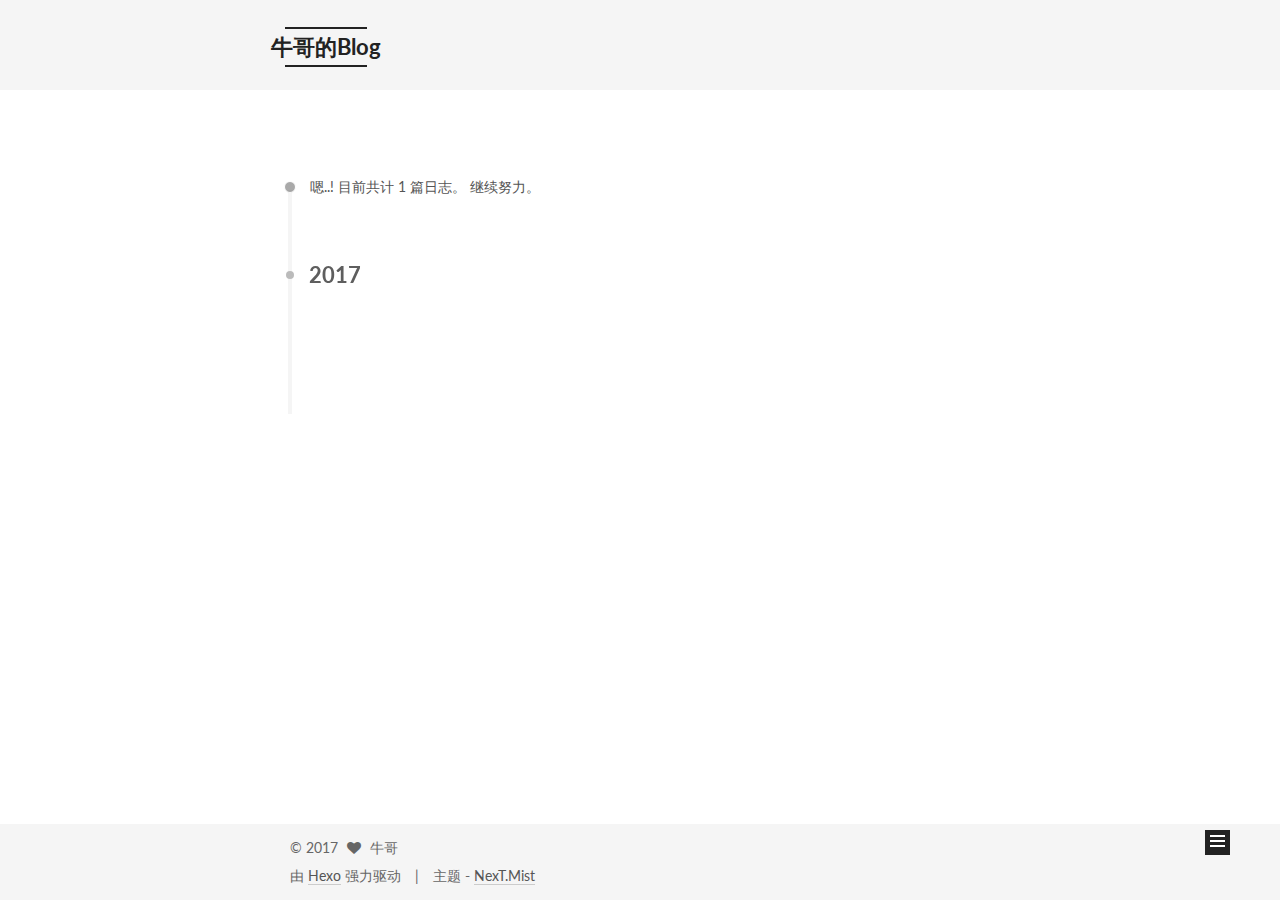
<file: archives/index.html>
<!doctype html>



  


<html class="theme-next mist use-motion" lang="zh-Hans">
<head>
  <meta charset="UTF-8"/>
<meta http-equiv="X-UA-Compatible" content="IE=edge" />
<meta name="viewport" content="width=device-width, initial-scale=1, maximum-scale=1"/>



<meta http-equiv="Cache-Control" content="no-transform" />
<meta http-equiv="Cache-Control" content="no-siteapp" />












  
  
  <link href="/lib/fancybox/source/jquery.fancybox.css?v=2.1.5" rel="stylesheet" type="text/css" />




  
  
  
  

  
    
    
  

  

  

  

  

  
    
    
    <link href="//fonts.googleapis.com/css?family=Lato:300,300italic,400,400italic,700,700italic&subset=latin,latin-ext" rel="stylesheet" type="text/css">
  






<link href="/lib/font-awesome/css/font-awesome.min.css?v=4.6.2" rel="stylesheet" type="text/css" />

<link href="/css/main.css?v=5.1.0" rel="stylesheet" type="text/css" />


  <meta name="keywords" content="Android, 音视频, iOS" />








  <link rel="shortcut icon" type="image/x-icon" href="/favicon.ico?v=5.1.0" />






<meta name="description" content="音视频、播放器、编码器、Android、iOS技术分享和交流">
<meta property="og:type" content="website">
<meta property="og:title" content="牛哥的Blog">
<meta property="og:url" content="http://yoursite.com/archives/index.html">
<meta property="og:site_name" content="牛哥的Blog">
<meta property="og:description" content="音视频、播放器、编码器、Android、iOS技术分享和交流">
<meta name="twitter:card" content="summary">
<meta name="twitter:title" content="牛哥的Blog">
<meta name="twitter:description" content="音视频、播放器、编码器、Android、iOS技术分享和交流">



<script type="text/javascript" id="hexo.configurations">
  var NexT = window.NexT || {};
  var CONFIG = {
    root: '/',
    scheme: 'Mist',
    sidebar: {"position":"left","display":"post"},
    fancybox: true,
    motion: true,
    duoshuo: {
      userId: '0',
      author: '博主'
    },
    algolia: {
      applicationID: '',
      apiKey: '',
      indexName: '',
      hits: {"per_page":10},
      labels: {"input_placeholder":"Search for Posts","hits_empty":"We didn't find any results for the search: ${query}","hits_stats":"${hits} results found in ${time} ms"}
    }
  };
</script>



  <link rel="canonical" href="http://yoursite.com/archives/"/>





  <title> 归档 | 牛哥的Blog </title>
</head>

<body itemscope itemtype="http://schema.org/WebPage" lang="zh-Hans">

  










  
  
    
  

  <div class="container one-collumn sidebar-position-left  page-archive  ">
    <div class="headband"></div>

    <header id="header" class="header" itemscope itemtype="http://schema.org/WPHeader">
      <div class="header-inner"><div class="site-meta ">
  

  <div class="custom-logo-site-title">
    <a href="/"  class="brand" rel="start">
      <span class="logo-line-before"><i></i></span>
      <span class="site-title">牛哥的Blog</span>
      <span class="logo-line-after"><i></i></span>
    </a>
  </div>
    
      <p class="site-subtitle">音视频、播放器、编码器、Android、iOS技术分享和交流</p>
    
</div>

<div class="site-nav-toggle">
  <button>
    <span class="btn-bar"></span>
    <span class="btn-bar"></span>
    <span class="btn-bar"></span>
  </button>
</div>

<nav class="site-nav">
  

  
    <ul id="menu" class="menu">
      
        
        <li class="menu-item menu-item-home">
          <a href="/" rel="section">
            
              <i class="menu-item-icon fa fa-fw fa-home"></i> <br />
            
            首页
          </a>
        </li>
      
        
        <li class="menu-item menu-item-categories">
          <a href="/categories" rel="section">
            
              <i class="menu-item-icon fa fa-fw fa-th"></i> <br />
            
            分类
          </a>
        </li>
      
        
        <li class="menu-item menu-item-about">
          <a href="/about" rel="section">
            
              <i class="menu-item-icon fa fa-fw fa-user"></i> <br />
            
            关于
          </a>
        </li>
      
        
        <li class="menu-item menu-item-archives">
          <a href="/archives" rel="section">
            
              <i class="menu-item-icon fa fa-fw fa-archive"></i> <br />
            
            归档
          </a>
        </li>
      
        
        <li class="menu-item menu-item-tags">
          <a href="/tags" rel="section">
            
              <i class="menu-item-icon fa fa-fw fa-tags"></i> <br />
            
            标签
          </a>
        </li>
      

      
    </ul>
  

  
</nav>



 </div>
    </header>

    <main id="main" class="main">
      <div class="main-inner">
        <div class="content-wrap">
          <div id="content" class="content">
            

  <section id="posts" class="posts-collapse">
    <span class="archive-move-on"></span>

    <span class="archive-page-counter">
      
      
      
        
      
      嗯..! 目前共计 1 篇日志。 继续努力。
    </span>

    

      
      
      

      
        
        <div class="collection-title">
          <h2 class="archive-year motion-element" id="archive-year-2017">2017</h2>
        </div>
      
      

      

  <article class="post post-type-normal" itemscope itemtype="http://schema.org/Article">
    <header class="post-header">

      <h1 class="post-title">
        
            <a class="post-title-link" href="/2017/01/13/hello-world/" itemprop="url">
              
                <span itemprop="name">Hello World</span>
              
            </a>
        
      </h1>

      <div class="post-meta">
        <time class="post-time" itemprop="dateCreated"
              datetime="2017-01-13T16:54:17+08:00"
              content="2017-01-13" >
          01-13
        </time>
      </div>

    </header>
  </article>



    

  </section>

  


          
          </div>
          


          

        </div>
        
          
  
  <div class="sidebar-toggle">
    <div class="sidebar-toggle-line-wrap">
      <span class="sidebar-toggle-line sidebar-toggle-line-first"></span>
      <span class="sidebar-toggle-line sidebar-toggle-line-middle"></span>
      <span class="sidebar-toggle-line sidebar-toggle-line-last"></span>
    </div>
  </div>

  <aside id="sidebar" class="sidebar">
    <div class="sidebar-inner">

      

      

      <section class="site-overview sidebar-panel sidebar-panel-active">
        <div class="site-author motion-element" itemprop="author" itemscope itemtype="http://schema.org/Person">
          <img class="site-author-image" itemprop="image"
               src="/uploads/images/avatar.jpg"
               alt="牛哥" />
          <p class="site-author-name" itemprop="name">牛哥</p>
          <p class="site-description motion-element" itemprop="description">音视频、播放器、编码器、Android、iOS技术分享和交流</p>
        </div>
        <nav class="site-state motion-element">
        
          
            <div class="site-state-item site-state-posts">
              <a href="/archives">
                <span class="site-state-item-count">1</span>
                <span class="site-state-item-name">日志</span>
              </a>
            </div>
          

          

          

        </nav>

        

        <div class="links-of-author motion-element">
          
        </div>

        
        

        
        

        


      </section>

      

    </div>
  </aside>


        
      </div>
    </main>

    <footer id="footer" class="footer">
      <div class="footer-inner">
        <div class="copyright" >
  
  &copy; 
  <span itemprop="copyrightYear">2017</span>
  <span class="with-love">
    <i class="fa fa-heart"></i>
  </span>
  <span class="author" itemprop="copyrightHolder">牛哥</span>
</div>


<div class="powered-by">
  由 <a class="theme-link" href="https://hexo.io">Hexo</a> 强力驱动
</div>

<div class="theme-info">
  主题 -
  <a class="theme-link" href="https://github.com/iissnan/hexo-theme-next">
    NexT.Mist
  </a>
</div>


        

        
      </div>
    </footer>

    <div class="back-to-top">
      <i class="fa fa-arrow-up"></i>
    </div>
  </div>

  

<script type="text/javascript">
  if (Object.prototype.toString.call(window.Promise) !== '[object Function]') {
    window.Promise = null;
  }
</script>









  




  
  <script type="text/javascript" src="/lib/jquery/index.js?v=2.1.3"></script>

  
  <script type="text/javascript" src="/lib/fastclick/lib/fastclick.min.js?v=1.0.6"></script>

  
  <script type="text/javascript" src="/lib/jquery_lazyload/jquery.lazyload.js?v=1.9.7"></script>

  
  <script type="text/javascript" src="/lib/velocity/velocity.min.js?v=1.2.1"></script>

  
  <script type="text/javascript" src="/lib/velocity/velocity.ui.min.js?v=1.2.1"></script>

  
  <script type="text/javascript" src="/lib/fancybox/source/jquery.fancybox.pack.js?v=2.1.5"></script>


  


  <script type="text/javascript" src="/js/src/utils.js?v=5.1.0"></script>

  <script type="text/javascript" src="/js/src/motion.js?v=5.1.0"></script>



  
  

  
  
    <script type="text/javascript" id="motion.page.archive">
      $('.archive-year').velocity('transition.slideLeftIn');
    </script>
  


  


  <script type="text/javascript" src="/js/src/bootstrap.js?v=5.1.0"></script>



  



  




	





  





  

  




  
  

  

  

  

  


</body>
</html>
</file>
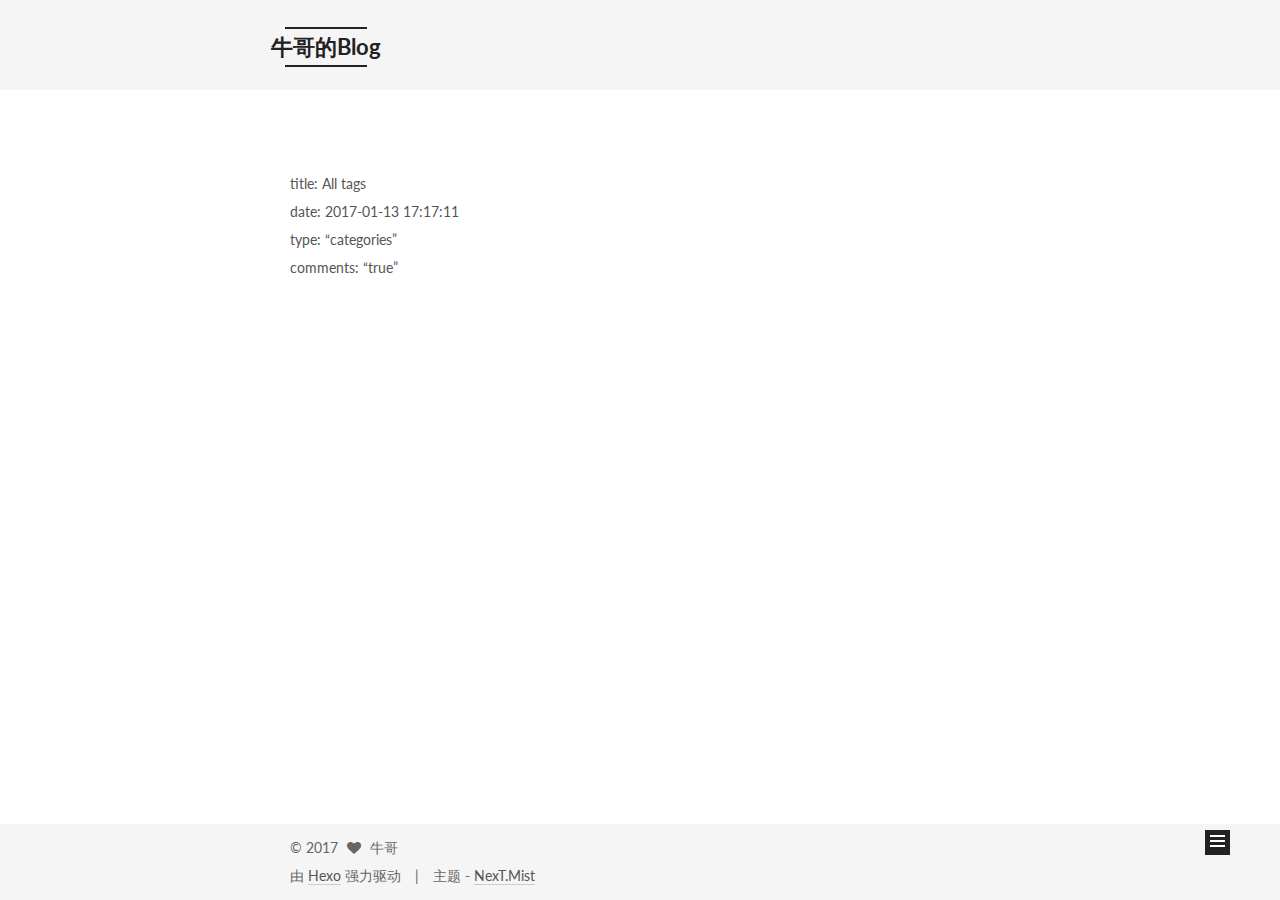
<file: categories/index.html>
<!doctype html>



  


<html class="theme-next mist use-motion" lang="zh-Hans">
<head>
  <meta charset="UTF-8"/>
<meta http-equiv="X-UA-Compatible" content="IE=edge" />
<meta name="viewport" content="width=device-width, initial-scale=1, maximum-scale=1"/>



<meta http-equiv="Cache-Control" content="no-transform" />
<meta http-equiv="Cache-Control" content="no-siteapp" />












  
  
  <link href="/lib/fancybox/source/jquery.fancybox.css?v=2.1.5" rel="stylesheet" type="text/css" />




  
  
  
  

  
    
    
  

  

  

  

  

  
    
    
    <link href="//fonts.googleapis.com/css?family=Lato:300,300italic,400,400italic,700,700italic&subset=latin,latin-ext" rel="stylesheet" type="text/css">
  






<link href="/lib/font-awesome/css/font-awesome.min.css?v=4.6.2" rel="stylesheet" type="text/css" />

<link href="/css/main.css?v=5.1.0" rel="stylesheet" type="text/css" />


  <meta name="keywords" content="Android, 音视频, iOS" />








  <link rel="shortcut icon" type="image/x-icon" href="/favicon.ico?v=5.1.0" />






<meta name="description" content="title: All tagsdate: 2017-01-13 17:17:11type: “categories”comments: “true”">
<meta property="og:type" content="website">
<meta property="og:title" content="牛哥的Blog">
<meta property="og:url" content="http://yoursite.com/categories/index.html">
<meta property="og:site_name" content="牛哥的Blog">
<meta property="og:description" content="title: All tagsdate: 2017-01-13 17:17:11type: “categories”comments: “true”">
<meta property="og:updated_time" content="2017-01-13T09:22:46.000Z">
<meta name="twitter:card" content="summary">
<meta name="twitter:title" content="牛哥的Blog">
<meta name="twitter:description" content="title: All tagsdate: 2017-01-13 17:17:11type: “categories”comments: “true”">



<script type="text/javascript" id="hexo.configurations">
  var NexT = window.NexT || {};
  var CONFIG = {
    root: '/',
    scheme: 'Mist',
    sidebar: {"position":"left","display":"post"},
    fancybox: true,
    motion: true,
    duoshuo: {
      userId: '0',
      author: '博主'
    },
    algolia: {
      applicationID: '',
      apiKey: '',
      indexName: '',
      hits: {"per_page":10},
      labels: {"input_placeholder":"Search for Posts","hits_empty":"We didn't find any results for the search: ${query}","hits_stats":"${hits} results found in ${time} ms"}
    }
  };
</script>



  <link rel="canonical" href="http://yoursite.com/categories/"/>





  <title>
  

  
     | 牛哥的Blog
  
</title>
</head>

<body itemscope itemtype="http://schema.org/WebPage" lang="zh-Hans">

  










  
  
    
  

  <div class="container one-collumn sidebar-position-left  ">
    <div class="headband"></div>

    <header id="header" class="header" itemscope itemtype="http://schema.org/WPHeader">
      <div class="header-inner"><div class="site-meta ">
  

  <div class="custom-logo-site-title">
    <a href="/"  class="brand" rel="start">
      <span class="logo-line-before"><i></i></span>
      <span class="site-title">牛哥的Blog</span>
      <span class="logo-line-after"><i></i></span>
    </a>
  </div>
    
      <p class="site-subtitle">音视频、播放器、编码器、Android、iOS技术分享和交流</p>
    
</div>

<div class="site-nav-toggle">
  <button>
    <span class="btn-bar"></span>
    <span class="btn-bar"></span>
    <span class="btn-bar"></span>
  </button>
</div>

<nav class="site-nav">
  

  
    <ul id="menu" class="menu">
      
        
        <li class="menu-item menu-item-home">
          <a href="/" rel="section">
            
              <i class="menu-item-icon fa fa-fw fa-home"></i> <br />
            
            首页
          </a>
        </li>
      
        
        <li class="menu-item menu-item-categories">
          <a href="/categories" rel="section">
            
              <i class="menu-item-icon fa fa-fw fa-th"></i> <br />
            
            分类
          </a>
        </li>
      
        
        <li class="menu-item menu-item-about">
          <a href="/about" rel="section">
            
              <i class="menu-item-icon fa fa-fw fa-user"></i> <br />
            
            关于
          </a>
        </li>
      
        
        <li class="menu-item menu-item-archives">
          <a href="/archives" rel="section">
            
              <i class="menu-item-icon fa fa-fw fa-archive"></i> <br />
            
            归档
          </a>
        </li>
      
        
        <li class="menu-item menu-item-tags">
          <a href="/tags" rel="section">
            
              <i class="menu-item-icon fa fa-fw fa-tags"></i> <br />
            
            标签
          </a>
        </li>
      

      
    </ul>
  

  
</nav>



 </div>
    </header>

    <main id="main" class="main">
      <div class="main-inner">
        <div class="content-wrap">
          <div id="content" class="content">
            

  <div id="posts" class="posts-expand">
  <header class="post-header">

	<h2 class="post-title" itemprop="name headline"></h2>



</header>

    
    
      <!------->
<p>title: All tags<br>date: 2017-01-13 17:17:11<br>type: “categories”<br>comments: “true”<br><!-------></p>

    
  </div>

          
          </div>
          


          
  <div class="comments" id="comments">
    
  </div>


        </div>
        
          
  
  <div class="sidebar-toggle">
    <div class="sidebar-toggle-line-wrap">
      <span class="sidebar-toggle-line sidebar-toggle-line-first"></span>
      <span class="sidebar-toggle-line sidebar-toggle-line-middle"></span>
      <span class="sidebar-toggle-line sidebar-toggle-line-last"></span>
    </div>
  </div>

  <aside id="sidebar" class="sidebar">
    <div class="sidebar-inner">

      

      

      <section class="site-overview sidebar-panel sidebar-panel-active">
        <div class="site-author motion-element" itemprop="author" itemscope itemtype="http://schema.org/Person">
          <img class="site-author-image" itemprop="image"
               src="/uploads/images/avatar.jpg"
               alt="牛哥" />
          <p class="site-author-name" itemprop="name">牛哥</p>
          <p class="site-description motion-element" itemprop="description">音视频、播放器、编码器、Android、iOS技术分享和交流</p>
        </div>
        <nav class="site-state motion-element">
        
          
            <div class="site-state-item site-state-posts">
              <a href="/archives">
                <span class="site-state-item-count">1</span>
                <span class="site-state-item-name">日志</span>
              </a>
            </div>
          

          

          

        </nav>

        

        <div class="links-of-author motion-element">
          
        </div>

        
        

        
        

        


      </section>

      

    </div>
  </aside>


        
      </div>
    </main>

    <footer id="footer" class="footer">
      <div class="footer-inner">
        <div class="copyright" >
  
  &copy; 
  <span itemprop="copyrightYear">2017</span>
  <span class="with-love">
    <i class="fa fa-heart"></i>
  </span>
  <span class="author" itemprop="copyrightHolder">牛哥</span>
</div>


<div class="powered-by">
  由 <a class="theme-link" href="https://hexo.io">Hexo</a> 强力驱动
</div>

<div class="theme-info">
  主题 -
  <a class="theme-link" href="https://github.com/iissnan/hexo-theme-next">
    NexT.Mist
  </a>
</div>


        

        
      </div>
    </footer>

    <div class="back-to-top">
      <i class="fa fa-arrow-up"></i>
    </div>
  </div>

  

<script type="text/javascript">
  if (Object.prototype.toString.call(window.Promise) !== '[object Function]') {
    window.Promise = null;
  }
</script>









  




  
  <script type="text/javascript" src="/lib/jquery/index.js?v=2.1.3"></script>

  
  <script type="text/javascript" src="/lib/fastclick/lib/fastclick.min.js?v=1.0.6"></script>

  
  <script type="text/javascript" src="/lib/jquery_lazyload/jquery.lazyload.js?v=1.9.7"></script>

  
  <script type="text/javascript" src="/lib/velocity/velocity.min.js?v=1.2.1"></script>

  
  <script type="text/javascript" src="/lib/velocity/velocity.ui.min.js?v=1.2.1"></script>

  
  <script type="text/javascript" src="/lib/fancybox/source/jquery.fancybox.pack.js?v=2.1.5"></script>


  


  <script type="text/javascript" src="/js/src/utils.js?v=5.1.0"></script>

  <script type="text/javascript" src="/js/src/motion.js?v=5.1.0"></script>



  
  

  

  


  <script type="text/javascript" src="/js/src/bootstrap.js?v=5.1.0"></script>



  



  




	





  





  

  
      <!-- UY BEGIN -->
      <script type="text/javascript" src="http://v2.uyan.cc/code/uyan.js?uid="></script>
      <!-- UY END -->
  




  
  

  

  

  

  


</body>
</html>
</file>
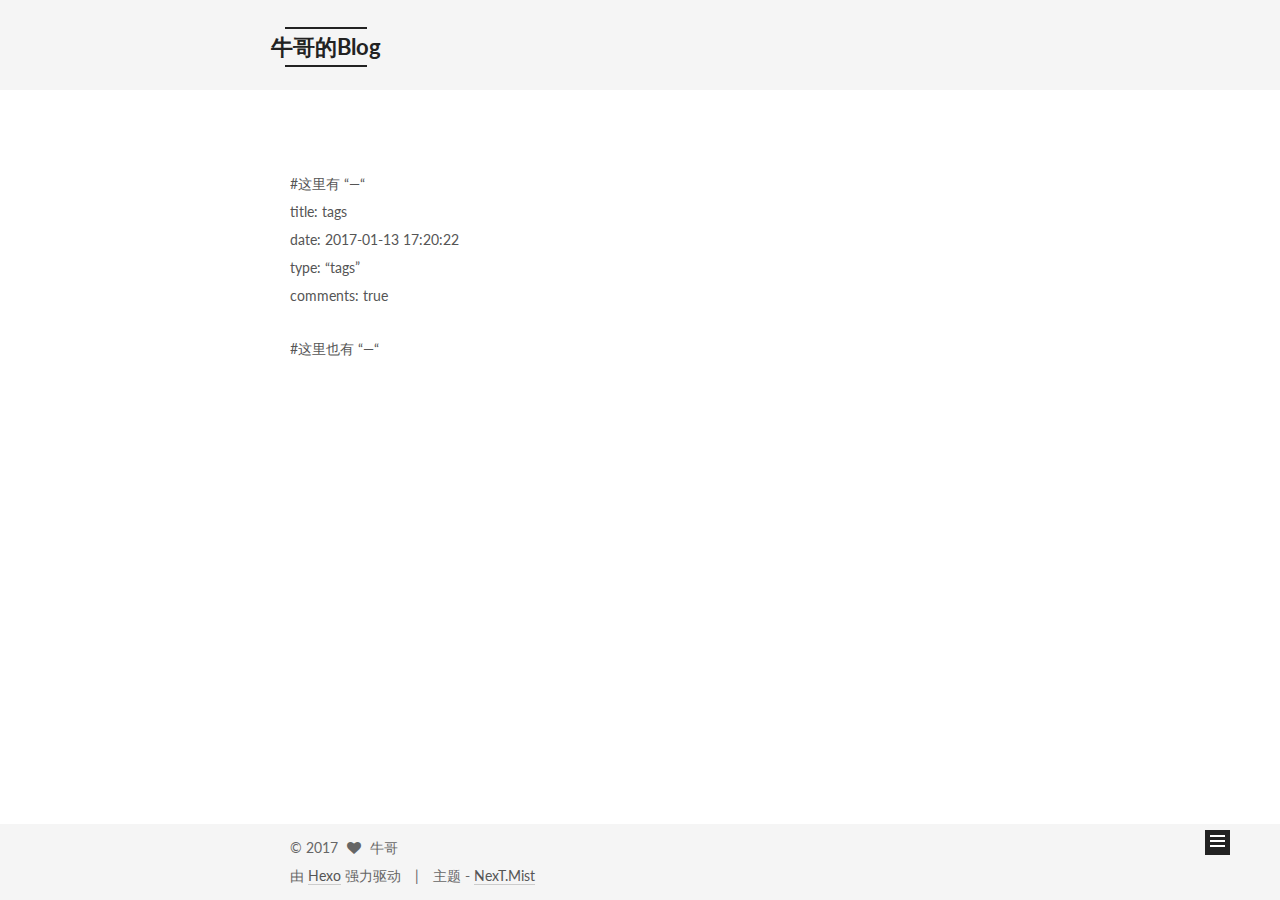
<file: tags/index.html>
<!doctype html>



  


<html class="theme-next mist use-motion" lang="zh-Hans">
<head>
  <meta charset="UTF-8"/>
<meta http-equiv="X-UA-Compatible" content="IE=edge" />
<meta name="viewport" content="width=device-width, initial-scale=1, maximum-scale=1"/>



<meta http-equiv="Cache-Control" content="no-transform" />
<meta http-equiv="Cache-Control" content="no-siteapp" />












  
  
  <link href="/lib/fancybox/source/jquery.fancybox.css?v=2.1.5" rel="stylesheet" type="text/css" />




  
  
  
  

  
    
    
  

  

  

  

  

  
    
    
    <link href="//fonts.googleapis.com/css?family=Lato:300,300italic,400,400italic,700,700italic&subset=latin,latin-ext" rel="stylesheet" type="text/css">
  






<link href="/lib/font-awesome/css/font-awesome.min.css?v=4.6.2" rel="stylesheet" type="text/css" />

<link href="/css/main.css?v=5.1.0" rel="stylesheet" type="text/css" />


  <meta name="keywords" content="Android, 音视频, iOS" />








  <link rel="shortcut icon" type="image/x-icon" href="/favicon.ico?v=5.1.0" />






<meta name="description" content="#这里有 “—“title: tagsdate: 2017-01-13 17:20:22type: “tags”comments: true
#这里也有 “—“">
<meta property="og:type" content="website">
<meta property="og:title" content="牛哥的Blog">
<meta property="og:url" content="http://yoursite.com/tags/index.html">
<meta property="og:site_name" content="牛哥的Blog">
<meta property="og:description" content="#这里有 “—“title: tagsdate: 2017-01-13 17:20:22type: “tags”comments: true
#这里也有 “—“">
<meta property="og:updated_time" content="2017-01-13T09:22:39.000Z">
<meta name="twitter:card" content="summary">
<meta name="twitter:title" content="牛哥的Blog">
<meta name="twitter:description" content="#这里有 “—“title: tagsdate: 2017-01-13 17:20:22type: “tags”comments: true
#这里也有 “—“">



<script type="text/javascript" id="hexo.configurations">
  var NexT = window.NexT || {};
  var CONFIG = {
    root: '/',
    scheme: 'Mist',
    sidebar: {"position":"left","display":"post"},
    fancybox: true,
    motion: true,
    duoshuo: {
      userId: '0',
      author: '博主'
    },
    algolia: {
      applicationID: '',
      apiKey: '',
      indexName: '',
      hits: {"per_page":10},
      labels: {"input_placeholder":"Search for Posts","hits_empty":"We didn't find any results for the search: ${query}","hits_stats":"${hits} results found in ${time} ms"}
    }
  };
</script>



  <link rel="canonical" href="http://yoursite.com/tags/"/>





  <title>
  

  
     | 牛哥的Blog
  
</title>
</head>

<body itemscope itemtype="http://schema.org/WebPage" lang="zh-Hans">

  










  
  
    
  

  <div class="container one-collumn sidebar-position-left  ">
    <div class="headband"></div>

    <header id="header" class="header" itemscope itemtype="http://schema.org/WPHeader">
      <div class="header-inner"><div class="site-meta ">
  

  <div class="custom-logo-site-title">
    <a href="/"  class="brand" rel="start">
      <span class="logo-line-before"><i></i></span>
      <span class="site-title">牛哥的Blog</span>
      <span class="logo-line-after"><i></i></span>
    </a>
  </div>
    
      <p class="site-subtitle">音视频、播放器、编码器、Android、iOS技术分享和交流</p>
    
</div>

<div class="site-nav-toggle">
  <button>
    <span class="btn-bar"></span>
    <span class="btn-bar"></span>
    <span class="btn-bar"></span>
  </button>
</div>

<nav class="site-nav">
  

  
    <ul id="menu" class="menu">
      
        
        <li class="menu-item menu-item-home">
          <a href="/" rel="section">
            
              <i class="menu-item-icon fa fa-fw fa-home"></i> <br />
            
            首页
          </a>
        </li>
      
        
        <li class="menu-item menu-item-categories">
          <a href="/categories" rel="section">
            
              <i class="menu-item-icon fa fa-fw fa-th"></i> <br />
            
            分类
          </a>
        </li>
      
        
        <li class="menu-item menu-item-about">
          <a href="/about" rel="section">
            
              <i class="menu-item-icon fa fa-fw fa-user"></i> <br />
            
            关于
          </a>
        </li>
      
        
        <li class="menu-item menu-item-archives">
          <a href="/archives" rel="section">
            
              <i class="menu-item-icon fa fa-fw fa-archive"></i> <br />
            
            归档
          </a>
        </li>
      
        
        <li class="menu-item menu-item-tags">
          <a href="/tags" rel="section">
            
              <i class="menu-item-icon fa fa-fw fa-tags"></i> <br />
            
            标签
          </a>
        </li>
      

      
    </ul>
  

  
</nav>



 </div>
    </header>

    <main id="main" class="main">
      <div class="main-inner">
        <div class="content-wrap">
          <div id="content" class="content">
            

  <div id="posts" class="posts-expand">
  <header class="post-header">

	<h2 class="post-title" itemprop="name headline"></h2>



</header>

    
    
      <p>#这里有 “—“<br>title: tags<br>date: 2017-01-13 17:20:22<br>type: “tags”<br>comments: true</p>
<p>#这里也有 “—“</p>

    
  </div>

          
          </div>
          


          
  <div class="comments" id="comments">
    
  </div>


        </div>
        
          
  
  <div class="sidebar-toggle">
    <div class="sidebar-toggle-line-wrap">
      <span class="sidebar-toggle-line sidebar-toggle-line-first"></span>
      <span class="sidebar-toggle-line sidebar-toggle-line-middle"></span>
      <span class="sidebar-toggle-line sidebar-toggle-line-last"></span>
    </div>
  </div>

  <aside id="sidebar" class="sidebar">
    <div class="sidebar-inner">

      

      

      <section class="site-overview sidebar-panel sidebar-panel-active">
        <div class="site-author motion-element" itemprop="author" itemscope itemtype="http://schema.org/Person">
          <img class="site-author-image" itemprop="image"
               src="/uploads/images/avatar.jpg"
               alt="牛哥" />
          <p class="site-author-name" itemprop="name">牛哥</p>
          <p class="site-description motion-element" itemprop="description">音视频、播放器、编码器、Android、iOS技术分享和交流</p>
        </div>
        <nav class="site-state motion-element">
        
          
            <div class="site-state-item site-state-posts">
              <a href="/archives">
                <span class="site-state-item-count">1</span>
                <span class="site-state-item-name">日志</span>
              </a>
            </div>
          

          

          

        </nav>

        

        <div class="links-of-author motion-element">
          
        </div>

        
        

        
        

        


      </section>

      

    </div>
  </aside>


        
      </div>
    </main>

    <footer id="footer" class="footer">
      <div class="footer-inner">
        <div class="copyright" >
  
  &copy; 
  <span itemprop="copyrightYear">2017</span>
  <span class="with-love">
    <i class="fa fa-heart"></i>
  </span>
  <span class="author" itemprop="copyrightHolder">牛哥</span>
</div>


<div class="powered-by">
  由 <a class="theme-link" href="https://hexo.io">Hexo</a> 强力驱动
</div>

<div class="theme-info">
  主题 -
  <a class="theme-link" href="https://github.com/iissnan/hexo-theme-next">
    NexT.Mist
  </a>
</div>


        

        
      </div>
    </footer>

    <div class="back-to-top">
      <i class="fa fa-arrow-up"></i>
    </div>
  </div>

  

<script type="text/javascript">
  if (Object.prototype.toString.call(window.Promise) !== '[object Function]') {
    window.Promise = null;
  }
</script>









  




  
  <script type="text/javascript" src="/lib/jquery/index.js?v=2.1.3"></script>

  
  <script type="text/javascript" src="/lib/fastclick/lib/fastclick.min.js?v=1.0.6"></script>

  
  <script type="text/javascript" src="/lib/jquery_lazyload/jquery.lazyload.js?v=1.9.7"></script>

  
  <script type="text/javascript" src="/lib/velocity/velocity.min.js?v=1.2.1"></script>

  
  <script type="text/javascript" src="/lib/velocity/velocity.ui.min.js?v=1.2.1"></script>

  
  <script type="text/javascript" src="/lib/fancybox/source/jquery.fancybox.pack.js?v=2.1.5"></script>


  


  <script type="text/javascript" src="/js/src/utils.js?v=5.1.0"></script>

  <script type="text/javascript" src="/js/src/motion.js?v=5.1.0"></script>



  
  

  

  


  <script type="text/javascript" src="/js/src/bootstrap.js?v=5.1.0"></script>



  



  




	





  





  

  
      <!-- UY BEGIN -->
      <script type="text/javascript" src="http://v2.uyan.cc/code/uyan.js?uid="></script>
      <!-- UY END -->
  




  
  

  

  

  

  


</body>
</html>
</file>
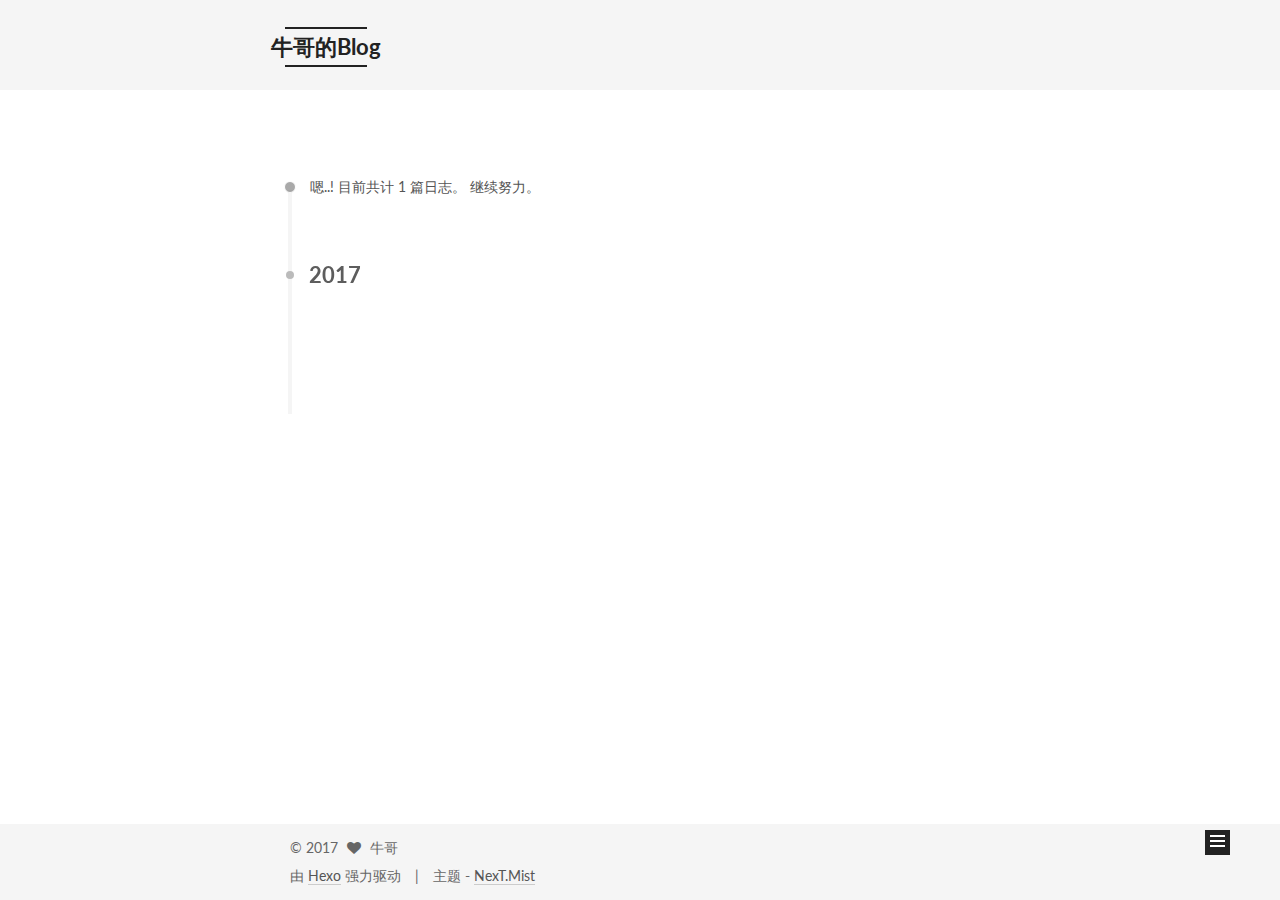
<file: archives/2017/index.html>
<!doctype html>



  


<html class="theme-next mist use-motion" lang="zh-Hans">
<head>
  <meta charset="UTF-8"/>
<meta http-equiv="X-UA-Compatible" content="IE=edge" />
<meta name="viewport" content="width=device-width, initial-scale=1, maximum-scale=1"/>



<meta http-equiv="Cache-Control" content="no-transform" />
<meta http-equiv="Cache-Control" content="no-siteapp" />












  
  
  <link href="/lib/fancybox/source/jquery.fancybox.css?v=2.1.5" rel="stylesheet" type="text/css" />




  
  
  
  

  
    
    
  

  

  

  

  

  
    
    
    <link href="//fonts.googleapis.com/css?family=Lato:300,300italic,400,400italic,700,700italic&subset=latin,latin-ext" rel="stylesheet" type="text/css">
  






<link href="/lib/font-awesome/css/font-awesome.min.css?v=4.6.2" rel="stylesheet" type="text/css" />

<link href="/css/main.css?v=5.1.0" rel="stylesheet" type="text/css" />


  <meta name="keywords" content="Android, 音视频, iOS" />








  <link rel="shortcut icon" type="image/x-icon" href="/favicon.ico?v=5.1.0" />






<meta name="description" content="音视频、播放器、编码器、Android、iOS技术分享和交流">
<meta property="og:type" content="website">
<meta property="og:title" content="牛哥的Blog">
<meta property="og:url" content="http://yoursite.com/archives/2017/index.html">
<meta property="og:site_name" content="牛哥的Blog">
<meta property="og:description" content="音视频、播放器、编码器、Android、iOS技术分享和交流">
<meta name="twitter:card" content="summary">
<meta name="twitter:title" content="牛哥的Blog">
<meta name="twitter:description" content="音视频、播放器、编码器、Android、iOS技术分享和交流">



<script type="text/javascript" id="hexo.configurations">
  var NexT = window.NexT || {};
  var CONFIG = {
    root: '/',
    scheme: 'Mist',
    sidebar: {"position":"left","display":"post"},
    fancybox: true,
    motion: true,
    duoshuo: {
      userId: '0',
      author: '博主'
    },
    algolia: {
      applicationID: '',
      apiKey: '',
      indexName: '',
      hits: {"per_page":10},
      labels: {"input_placeholder":"Search for Posts","hits_empty":"We didn't find any results for the search: ${query}","hits_stats":"${hits} results found in ${time} ms"}
    }
  };
</script>



  <link rel="canonical" href="http://yoursite.com/archives/2017/"/>





  <title> 归档 | 牛哥的Blog </title>
</head>

<body itemscope itemtype="http://schema.org/WebPage" lang="zh-Hans">

  










  
  
    
  

  <div class="container one-collumn sidebar-position-left  page-archive  ">
    <div class="headband"></div>

    <header id="header" class="header" itemscope itemtype="http://schema.org/WPHeader">
      <div class="header-inner"><div class="site-meta ">
  

  <div class="custom-logo-site-title">
    <a href="/"  class="brand" rel="start">
      <span class="logo-line-before"><i></i></span>
      <span class="site-title">牛哥的Blog</span>
      <span class="logo-line-after"><i></i></span>
    </a>
  </div>
    
      <p class="site-subtitle">音视频、播放器、编码器、Android、iOS技术分享和交流</p>
    
</div>

<div class="site-nav-toggle">
  <button>
    <span class="btn-bar"></span>
    <span class="btn-bar"></span>
    <span class="btn-bar"></span>
  </button>
</div>

<nav class="site-nav">
  

  
    <ul id="menu" class="menu">
      
        
        <li class="menu-item menu-item-home">
          <a href="/" rel="section">
            
              <i class="menu-item-icon fa fa-fw fa-home"></i> <br />
            
            首页
          </a>
        </li>
      
        
        <li class="menu-item menu-item-categories">
          <a href="/categories" rel="section">
            
              <i class="menu-item-icon fa fa-fw fa-th"></i> <br />
            
            分类
          </a>
        </li>
      
        
        <li class="menu-item menu-item-about">
          <a href="/about" rel="section">
            
              <i class="menu-item-icon fa fa-fw fa-user"></i> <br />
            
            关于
          </a>
        </li>
      
        
        <li class="menu-item menu-item-archives">
          <a href="/archives" rel="section">
            
              <i class="menu-item-icon fa fa-fw fa-archive"></i> <br />
            
            归档
          </a>
        </li>
      
        
        <li class="menu-item menu-item-tags">
          <a href="/tags" rel="section">
            
              <i class="menu-item-icon fa fa-fw fa-tags"></i> <br />
            
            标签
          </a>
        </li>
      

      
    </ul>
  

  
</nav>



 </div>
    </header>

    <main id="main" class="main">
      <div class="main-inner">
        <div class="content-wrap">
          <div id="content" class="content">
            

  <section id="posts" class="posts-collapse">
    <span class="archive-move-on"></span>

    <span class="archive-page-counter">
      
      
      
        
      
      嗯..! 目前共计 1 篇日志。 继续努力。
    </span>

    

      
      
      

      
        
        <div class="collection-title">
          <h2 class="archive-year motion-element" id="archive-year-2017">2017</h2>
        </div>
      
      

      

  <article class="post post-type-normal" itemscope itemtype="http://schema.org/Article">
    <header class="post-header">

      <h1 class="post-title">
        
            <a class="post-title-link" href="/2017/01/13/hello-world/" itemprop="url">
              
                <span itemprop="name">Hello World</span>
              
            </a>
        
      </h1>

      <div class="post-meta">
        <time class="post-time" itemprop="dateCreated"
              datetime="2017-01-13T16:54:17+08:00"
              content="2017-01-13" >
          01-13
        </time>
      </div>

    </header>
  </article>



    

  </section>

  


          
          </div>
          


          

        </div>
        
          
  
  <div class="sidebar-toggle">
    <div class="sidebar-toggle-line-wrap">
      <span class="sidebar-toggle-line sidebar-toggle-line-first"></span>
      <span class="sidebar-toggle-line sidebar-toggle-line-middle"></span>
      <span class="sidebar-toggle-line sidebar-toggle-line-last"></span>
    </div>
  </div>

  <aside id="sidebar" class="sidebar">
    <div class="sidebar-inner">

      

      

      <section class="site-overview sidebar-panel sidebar-panel-active">
        <div class="site-author motion-element" itemprop="author" itemscope itemtype="http://schema.org/Person">
          <img class="site-author-image" itemprop="image"
               src="/uploads/images/avatar.jpg"
               alt="牛哥" />
          <p class="site-author-name" itemprop="name">牛哥</p>
          <p class="site-description motion-element" itemprop="description">音视频、播放器、编码器、Android、iOS技术分享和交流</p>
        </div>
        <nav class="site-state motion-element">
        
          
            <div class="site-state-item site-state-posts">
              <a href="/archives">
                <span class="site-state-item-count">1</span>
                <span class="site-state-item-name">日志</span>
              </a>
            </div>
          

          

          

        </nav>

        

        <div class="links-of-author motion-element">
          
        </div>

        
        

        
        

        


      </section>

      

    </div>
  </aside>


        
      </div>
    </main>

    <footer id="footer" class="footer">
      <div class="footer-inner">
        <div class="copyright" >
  
  &copy; 
  <span itemprop="copyrightYear">2017</span>
  <span class="with-love">
    <i class="fa fa-heart"></i>
  </span>
  <span class="author" itemprop="copyrightHolder">牛哥</span>
</div>


<div class="powered-by">
  由 <a class="theme-link" href="https://hexo.io">Hexo</a> 强力驱动
</div>

<div class="theme-info">
  主题 -
  <a class="theme-link" href="https://github.com/iissnan/hexo-theme-next">
    NexT.Mist
  </a>
</div>


        

        
      </div>
    </footer>

    <div class="back-to-top">
      <i class="fa fa-arrow-up"></i>
    </div>
  </div>

  

<script type="text/javascript">
  if (Object.prototype.toString.call(window.Promise) !== '[object Function]') {
    window.Promise = null;
  }
</script>









  




  
  <script type="text/javascript" src="/lib/jquery/index.js?v=2.1.3"></script>

  
  <script type="text/javascript" src="/lib/fastclick/lib/fastclick.min.js?v=1.0.6"></script>

  
  <script type="text/javascript" src="/lib/jquery_lazyload/jquery.lazyload.js?v=1.9.7"></script>

  
  <script type="text/javascript" src="/lib/velocity/velocity.min.js?v=1.2.1"></script>

  
  <script type="text/javascript" src="/lib/velocity/velocity.ui.min.js?v=1.2.1"></script>

  
  <script type="text/javascript" src="/lib/fancybox/source/jquery.fancybox.pack.js?v=2.1.5"></script>


  


  <script type="text/javascript" src="/js/src/utils.js?v=5.1.0"></script>

  <script type="text/javascript" src="/js/src/motion.js?v=5.1.0"></script>



  
  

  
  
    <script type="text/javascript" id="motion.page.archive">
      $('.archive-year').velocity('transition.slideLeftIn');
    </script>
  


  


  <script type="text/javascript" src="/js/src/bootstrap.js?v=5.1.0"></script>



  



  




	





  





  

  




  
  

  

  

  

  


</body>
</html>
</file>
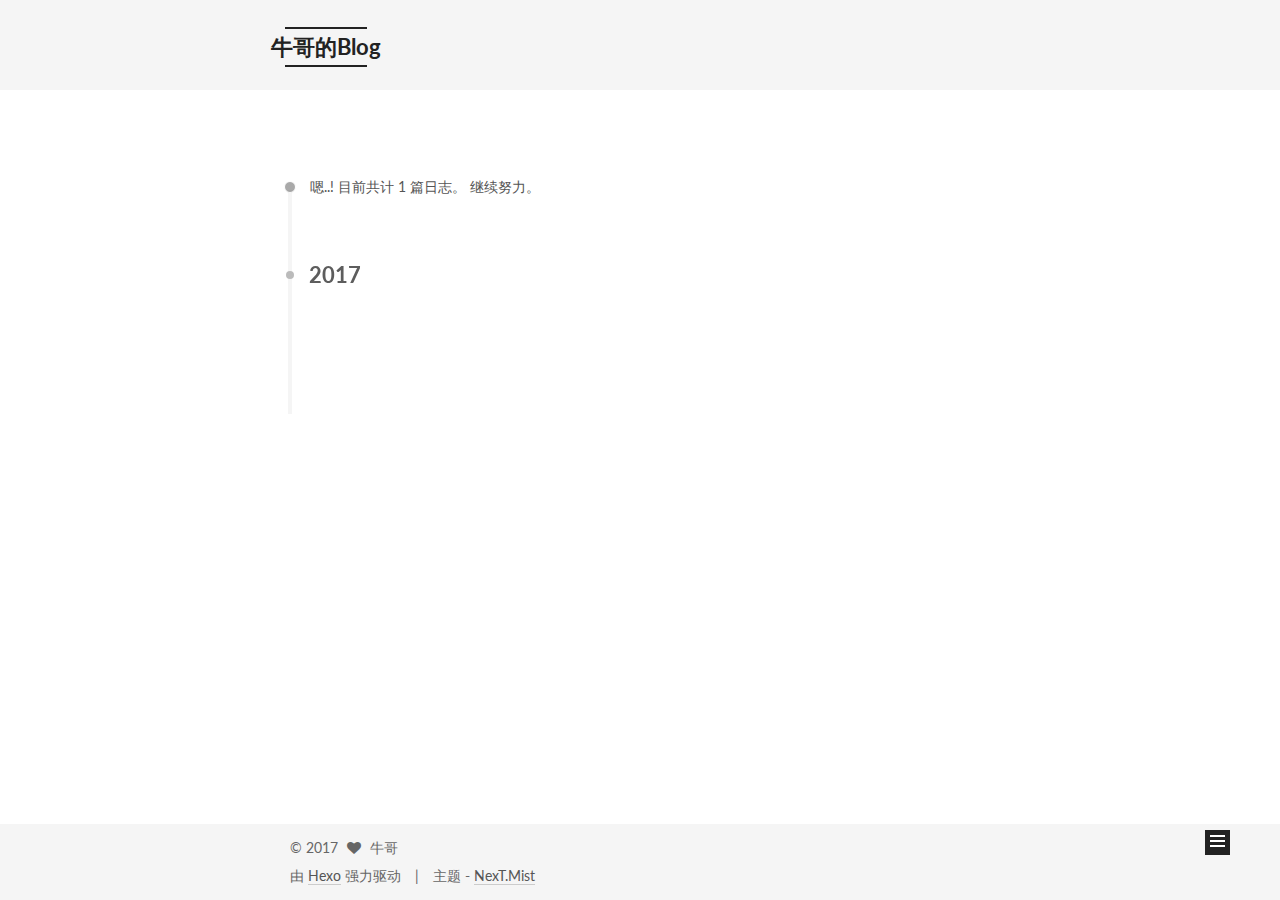
<file: archives/2017/01/index.html>
<!doctype html>



  


<html class="theme-next mist use-motion" lang="zh-Hans">
<head>
  <meta charset="UTF-8"/>
<meta http-equiv="X-UA-Compatible" content="IE=edge" />
<meta name="viewport" content="width=device-width, initial-scale=1, maximum-scale=1"/>



<meta http-equiv="Cache-Control" content="no-transform" />
<meta http-equiv="Cache-Control" content="no-siteapp" />












  
  
  <link href="/lib/fancybox/source/jquery.fancybox.css?v=2.1.5" rel="stylesheet" type="text/css" />




  
  
  
  

  
    
    
  

  

  

  

  

  
    
    
    <link href="//fonts.googleapis.com/css?family=Lato:300,300italic,400,400italic,700,700italic&subset=latin,latin-ext" rel="stylesheet" type="text/css">
  






<link href="/lib/font-awesome/css/font-awesome.min.css?v=4.6.2" rel="stylesheet" type="text/css" />

<link href="/css/main.css?v=5.1.0" rel="stylesheet" type="text/css" />


  <meta name="keywords" content="Android, 音视频, iOS" />








  <link rel="shortcut icon" type="image/x-icon" href="/favicon.ico?v=5.1.0" />






<meta name="description" content="音视频、播放器、编码器、Android、iOS技术分享和交流">
<meta property="og:type" content="website">
<meta property="og:title" content="牛哥的Blog">
<meta property="og:url" content="http://yoursite.com/archives/2017/01/index.html">
<meta property="og:site_name" content="牛哥的Blog">
<meta property="og:description" content="音视频、播放器、编码器、Android、iOS技术分享和交流">
<meta name="twitter:card" content="summary">
<meta name="twitter:title" content="牛哥的Blog">
<meta name="twitter:description" content="音视频、播放器、编码器、Android、iOS技术分享和交流">



<script type="text/javascript" id="hexo.configurations">
  var NexT = window.NexT || {};
  var CONFIG = {
    root: '/',
    scheme: 'Mist',
    sidebar: {"position":"left","display":"post"},
    fancybox: true,
    motion: true,
    duoshuo: {
      userId: '0',
      author: '博主'
    },
    algolia: {
      applicationID: '',
      apiKey: '',
      indexName: '',
      hits: {"per_page":10},
      labels: {"input_placeholder":"Search for Posts","hits_empty":"We didn't find any results for the search: ${query}","hits_stats":"${hits} results found in ${time} ms"}
    }
  };
</script>



  <link rel="canonical" href="http://yoursite.com/archives/2017/01/"/>





  <title> 归档 | 牛哥的Blog </title>
</head>

<body itemscope itemtype="http://schema.org/WebPage" lang="zh-Hans">

  










  
  
    
  

  <div class="container one-collumn sidebar-position-left  page-archive  ">
    <div class="headband"></div>

    <header id="header" class="header" itemscope itemtype="http://schema.org/WPHeader">
      <div class="header-inner"><div class="site-meta ">
  

  <div class="custom-logo-site-title">
    <a href="/"  class="brand" rel="start">
      <span class="logo-line-before"><i></i></span>
      <span class="site-title">牛哥的Blog</span>
      <span class="logo-line-after"><i></i></span>
    </a>
  </div>
    
      <p class="site-subtitle">音视频、播放器、编码器、Android、iOS技术分享和交流</p>
    
</div>

<div class="site-nav-toggle">
  <button>
    <span class="btn-bar"></span>
    <span class="btn-bar"></span>
    <span class="btn-bar"></span>
  </button>
</div>

<nav class="site-nav">
  

  
    <ul id="menu" class="menu">
      
        
        <li class="menu-item menu-item-home">
          <a href="/" rel="section">
            
              <i class="menu-item-icon fa fa-fw fa-home"></i> <br />
            
            首页
          </a>
        </li>
      
        
        <li class="menu-item menu-item-categories">
          <a href="/categories" rel="section">
            
              <i class="menu-item-icon fa fa-fw fa-th"></i> <br />
            
            分类
          </a>
        </li>
      
        
        <li class="menu-item menu-item-about">
          <a href="/about" rel="section">
            
              <i class="menu-item-icon fa fa-fw fa-user"></i> <br />
            
            关于
          </a>
        </li>
      
        
        <li class="menu-item menu-item-archives">
          <a href="/archives" rel="section">
            
              <i class="menu-item-icon fa fa-fw fa-archive"></i> <br />
            
            归档
          </a>
        </li>
      
        
        <li class="menu-item menu-item-tags">
          <a href="/tags" rel="section">
            
              <i class="menu-item-icon fa fa-fw fa-tags"></i> <br />
            
            标签
          </a>
        </li>
      

      
    </ul>
  

  
</nav>



 </div>
    </header>

    <main id="main" class="main">
      <div class="main-inner">
        <div class="content-wrap">
          <div id="content" class="content">
            

  <section id="posts" class="posts-collapse">
    <span class="archive-move-on"></span>

    <span class="archive-page-counter">
      
      
      
        
      
      嗯..! 目前共计 1 篇日志。 继续努力。
    </span>

    

      
      
      

      
        
        <div class="collection-title">
          <h2 class="archive-year motion-element" id="archive-year-2017">2017</h2>
        </div>
      
      

      

  <article class="post post-type-normal" itemscope itemtype="http://schema.org/Article">
    <header class="post-header">

      <h1 class="post-title">
        
            <a class="post-title-link" href="/2017/01/13/hello-world/" itemprop="url">
              
                <span itemprop="name">Hello World</span>
              
            </a>
        
      </h1>

      <div class="post-meta">
        <time class="post-time" itemprop="dateCreated"
              datetime="2017-01-13T16:54:17+08:00"
              content="2017-01-13" >
          01-13
        </time>
      </div>

    </header>
  </article>



    

  </section>

  


          
          </div>
          


          

        </div>
        
          
  
  <div class="sidebar-toggle">
    <div class="sidebar-toggle-line-wrap">
      <span class="sidebar-toggle-line sidebar-toggle-line-first"></span>
      <span class="sidebar-toggle-line sidebar-toggle-line-middle"></span>
      <span class="sidebar-toggle-line sidebar-toggle-line-last"></span>
    </div>
  </div>

  <aside id="sidebar" class="sidebar">
    <div class="sidebar-inner">

      

      

      <section class="site-overview sidebar-panel sidebar-panel-active">
        <div class="site-author motion-element" itemprop="author" itemscope itemtype="http://schema.org/Person">
          <img class="site-author-image" itemprop="image"
               src="/uploads/images/avatar.jpg"
               alt="牛哥" />
          <p class="site-author-name" itemprop="name">牛哥</p>
          <p class="site-description motion-element" itemprop="description">音视频、播放器、编码器、Android、iOS技术分享和交流</p>
        </div>
        <nav class="site-state motion-element">
        
          
            <div class="site-state-item site-state-posts">
              <a href="/archives">
                <span class="site-state-item-count">1</span>
                <span class="site-state-item-name">日志</span>
              </a>
            </div>
          

          

          

        </nav>

        

        <div class="links-of-author motion-element">
          
        </div>

        
        

        
        

        


      </section>

      

    </div>
  </aside>


        
      </div>
    </main>

    <footer id="footer" class="footer">
      <div class="footer-inner">
        <div class="copyright" >
  
  &copy; 
  <span itemprop="copyrightYear">2017</span>
  <span class="with-love">
    <i class="fa fa-heart"></i>
  </span>
  <span class="author" itemprop="copyrightHolder">牛哥</span>
</div>


<div class="powered-by">
  由 <a class="theme-link" href="https://hexo.io">Hexo</a> 强力驱动
</div>

<div class="theme-info">
  主题 -
  <a class="theme-link" href="https://github.com/iissnan/hexo-theme-next">
    NexT.Mist
  </a>
</div>


        

        
      </div>
    </footer>

    <div class="back-to-top">
      <i class="fa fa-arrow-up"></i>
    </div>
  </div>

  

<script type="text/javascript">
  if (Object.prototype.toString.call(window.Promise) !== '[object Function]') {
    window.Promise = null;
  }
</script>









  




  
  <script type="text/javascript" src="/lib/jquery/index.js?v=2.1.3"></script>

  
  <script type="text/javascript" src="/lib/fastclick/lib/fastclick.min.js?v=1.0.6"></script>

  
  <script type="text/javascript" src="/lib/jquery_lazyload/jquery.lazyload.js?v=1.9.7"></script>

  
  <script type="text/javascript" src="/lib/velocity/velocity.min.js?v=1.2.1"></script>

  
  <script type="text/javascript" src="/lib/velocity/velocity.ui.min.js?v=1.2.1"></script>

  
  <script type="text/javascript" src="/lib/fancybox/source/jquery.fancybox.pack.js?v=2.1.5"></script>


  


  <script type="text/javascript" src="/js/src/utils.js?v=5.1.0"></script>

  <script type="text/javascript" src="/js/src/motion.js?v=5.1.0"></script>



  
  

  
  
    <script type="text/javascript" id="motion.page.archive">
      $('.archive-year').velocity('transition.slideLeftIn');
    </script>
  


  


  <script type="text/javascript" src="/js/src/bootstrap.js?v=5.1.0"></script>



  



  




	





  





  

  




  
  

  

  

  

  


</body>
</html>
</file>
<file: css/main.css>
/* normalize.css v3.0.2 | MIT License | git.io/normalize */
html {
  font-family: sans-serif; /* 1 */
  -ms-text-size-adjust: 100%; /* 2 */
  -webkit-text-size-adjust: 100%; /* 2 */
}
body {
  margin: 0;
}
article,
aside,
details,
figcaption,
figure,
footer,
header,
hgroup,
main,
menu,
nav,
section,
summary {
  display: block;
}
audio,
canvas,
progress,
video {
  display: inline-block; /* 1 */
  vertical-align: baseline; /* 2 */
}
audio:not([controls]) {
  display: none;
  height: 0;
}
[hidden],
template {
  display: none;
}
a {
  background-color: transparent;
}
a:active,
a:hover {
  outline: 0;
}
abbr[title] {
  border-bottom: 1px dotted;
}
b,
strong {
  font-weight: bold;
}
dfn {
  font-style: italic;
}
h1 {
  font-size: 2em;
  margin: 0.67em 0;
}
mark {
  background: #ff0;
  color: #000;
}
small {
  font-size: 80%;
}
sub,
sup {
  font-size: 75%;
  line-height: 0;
  position: relative;
  vertical-align: baseline;
}
sup {
  top: -0.5em;
}
sub {
  bottom: -0.25em;
}
img {
  border: 0;
}
svg:not(:root) {
  overflow: hidden;
}
figure {
  margin: 1em 40px;
}
hr {
  -moz-box-sizing: content-box;
  box-sizing: content-box;
  height: 0;
}
pre {
  overflow: auto;
}
code,
kbd,
pre,
samp {
  font-family: monospace, monospace;
  font-size: 1em;
}
button,
input,
optgroup,
select,
textarea {
  color: inherit; /* 1 */
  font: inherit; /* 2 */
  margin: 0; /* 3 */
}
button {
  overflow: visible;
}
button,
select {
  text-transform: none;
}
button,
html input[type="button"],
input[type="reset"],
input[type="submit"] {
  -webkit-appearance: button; /* 2 */
  cursor: pointer; /* 3 */
}
button[disabled],
html input[disabled] {
  cursor: default;
}
button::-moz-focus-inner,
input::-moz-focus-inner {
  border: 0;
  padding: 0;
}
input {
  line-height: normal;
}
input[type="checkbox"],
input[type="radio"] {
  box-sizing: border-box; /* 1 */
  padding: 0; /* 2 */
}
input[type="number"]::-webkit-inner-spin-button,
input[type="number"]::-webkit-outer-spin-button {
  height: auto;
}
input[type="search"] {
  -webkit-appearance: textfield; /* 1 */
  -moz-box-sizing: content-box;
  -webkit-box-sizing: content-box; /* 2 */
  box-sizing: content-box;
}
input[type="search"]::-webkit-search-cancel-button,
input[type="search"]::-webkit-search-decoration {
  -webkit-appearance: none;
}
fieldset {
  border: 1px solid #c0c0c0;
  margin: 0 2px;
  padding: 0.35em 0.625em 0.75em;
}
legend {
  border: 0; /* 1 */
  padding: 0; /* 2 */
}
textarea {
  overflow: auto;
}
optgroup {
  font-weight: bold;
}
table {
  border-collapse: collapse;
  border-spacing: 0;
}
td,
th {
  padding: 0;
}
::selection {
  background: #262a30;
  color: #fff;
}
body {
  position: relative;
  font-family: 'Lato', "PingFang SC", "Microsoft YaHei", sans-serif;
  font-size: 14px;
  line-height: 2;
  color: #555;
  background: #fff;
}
@media (max-width: 767px) {
  body {
    padding-right: 0 !important;
  }
}
@media (min-width: 768px) and (max-width: 991px) {
  body {
    padding-right: 0 !important;
  }
}
@media (min-width: 1600px) {
  body {
    font-size: 16px;
  }
}
h1,
h2,
h3,
h4,
h5,
h6 {
  margin: 0;
  padding: 0;
  font-weight: bold;
  line-height: 1.5;
  font-family: 'Lato', "PingFang SC", "Microsoft YaHei", sans-serif;
}
h2,
h3,
h4,
h5,
h6 {
  margin: 20px 0 15px;
}
h1 {
  font-size: 24px;
}
@media (max-width: 767px) {
  h1 {
    font-size: 20px;
  }
}
h2 {
  font-size: 22px;
}
@media (max-width: 767px) {
  h2 {
    font-size: 18px;
  }
}
h3 {
  font-size: 20px;
}
@media (max-width: 767px) {
  h3 {
    font-size: 16px;
  }
}
h4 {
  font-size: 18px;
}
@media (max-width: 767px) {
  h4 {
    font-size: 14px;
  }
}
h5 {
  font-size: 16px;
}
@media (max-width: 767px) {
  h5 {
    font-size: 12px;
  }
}
h6 {
  font-size: 14px;
}
@media (max-width: 767px) {
  h6 {
    font-size: 10px;
  }
}
p {
  margin: 0 0 25px 0;
}
a {
  color: #555;
  text-decoration: none;
  border-bottom: 1px solid #999;
  word-wrap: break-word;
}
a:hover {
  color: #222;
  border-bottom-color: #222;
}
ul {
  list-style: none;
}
blockquote {
  margin: 0;
  padding: 0;
}
img {
  display: block;
  margin: auto;
  max-width: 100%;
  height: auto;
}
hr {
  margin: 40px 0;
  height: 3px;
  border: none;
  background-color: #ddd;
  background-image: repeating-linear-gradient(-45deg, #fff, #fff 4px, transparent 4px, transparent 8px);
}
blockquote {
  padding: 0 15px;
  color: #666;
  border-left: 4px solid #ddd;
}
blockquote cite::before {
  content: "-";
  padding: 0 5px;
}
dt {
  font-weight: 700;
}
dd {
  margin: 0;
  padding: 0;
}
.text-left {
  text-align: left;
}
.text-center {
  text-align: center;
}
.text-right {
  text-align: right;
}
.text-justify {
  text-align: justify;
}
.text-nowrap {
  white-space: nowrap;
}
.text-lowercase {
  text-transform: lowercase;
}
.text-uppercase {
  text-transform: uppercase;
}
.text-capitalize {
  text-transform: capitalize;
}
.center-block {
  display: block;
  margin-left: auto;
  margin-right: auto;
}
.clearfix:before,
.clearfix:after {
  content: " ";
  display: table;
}
.clearfix:after {
  clear: both;
}
.pullquote {
  width: 45%;
}
.pullquote.left {
  float: left;
  margin-left: 5px;
  margin-right: 10px;
}
.pullquote.right {
  float: right;
  margin-left: 10px;
  margin-right: 5px;
}
.affix.affix.affix {
  position: fixed;
}
.translation {
  margin-top: -20px;
  font-size: 14px;
  color: #999;
}
.scrollbar-measure {
  width: 100px;
  height: 100px;
  overflow: scroll;
  position: absolute;
  top: -9999px;
}
.use-motion .motion-element {
  opacity: 0;
}
#local-search-input {
  padding: 3px;
  border: none;
  text-indent: 14px;
  border-radius: 0;
  width: 140px;
  outline: none;
  border-bottom: 1px solid #999;
  background: inherit;
  opacity: 0.5;
}
#local-search-input:focus {
  opacity: 1;
}
.search-icon {
  position: absolute;
  top: 9px;
}
table {
  margin: 20px 0;
  width: 100%;
  border-collapse: collapse;
  border-spacing: 0;
  border: 1px solid #ddd;
  font-size: 14px;
  table-layout: fixed;
  word-wrap: break-all;
}
table>tbody>tr:nth-of-type(odd) {
  background-color: #f9f9f9;
}
table>tbody>tr:hover {
  background-color: #f5f5f5;
}
caption,
th,
td {
  padding: 8px;
  text-align: left;
  vertical-align: middle;
  font-weight: normal;
}
th,
td {
  border-bottom: 3px solid #ddd;
  border-right: 1px solid #eee;
}
th {
  padding-bottom: 10px;
  font-weight: 700;
}
td {
  border-bottom-width: 1px;
}
html,
body {
  height: 100%;
}
.container {
  position: relative;
  min-height: 100%;
}
.header-inner {
  margin: 0 auto;
  padding: 100px 0 70px;
  width: 700px;
}
@media (min-width: 1600px) {
  .container .header-inner {
    width: 900px;
  }
}
.main {
  padding-bottom: 150px;
}
.main-inner {
  margin: 0 auto;
  width: 700px;
}
@media (min-width: 1600px) {
  .container .main-inner {
    width: 900px;
  }
}
.footer {
  position: absolute;
  left: 0;
  bottom: 0;
  width: 100%;
  min-height: 50px;
}
.footer-inner {
  box-sizing: border-box;
  margin: 20px auto;
  width: 700px;
}
@media (min-width: 1600px) {
  .container .footer-inner {
    width: 900px;
  }
}
pre,
.highlight {
  overflow: auto;
  margin: 20px 0;
  padding: 0;
  font-size: 13px;
  color: #4d4d4c;
  background: #f7f7f7;
  line-height: 1.6;
}
pre,
code {
  font-family: consolas, Menlo, "PingFang SC", "Microsoft YaHei", monospace;
}
code {
  padding: 2px 4px;
  word-wrap: break-word;
  color: #4d4d4c;
  background: #f7f7f7;
  border-radius: 3px;
  font-size: 13px;
}
pre code {
  padding: 0;
  color: #4d4d4c;
  background: none;
  text-shadow: none;
}
.highlight {
  border-radius: 1px;
}
.highlight pre {
  border: none;
  margin: 0;
  padding: 10px 0;
}
.highlight table {
  margin: 0;
  width: auto;
  border: none;
}
.highlight td {
  border: none;
  padding: 0;
}
.highlight figcaption {
  font-size: 1em;
  color: #4d4d4c;
  line-height: 1em;
  margin-bottom: 1em;
}
.highlight figcaption:before,
.highlight figcaption:after {
  content: " ";
  display: table;
}
.highlight figcaption:after {
  clear: both;
}
.highlight figcaption a {
  float: right;
  color: #4d4d4c;
}
.highlight figcaption a:hover {
  border-bottom-color: #4d4d4c;
}
.highlight .gutter pre {
  padding-left: 10px;
  padding-right: 10px;
  color: #869194;
  text-align: right;
  background-color: #eff2f3;
}
.highlight .code pre {
  padding-left: 10px;
  padding-right: 10px;
  background-color: #f7f7f7;
}
.highlight .line {
  height: 20px;
}
.gutter {
  -webkit-user-select: none;
  -moz-user-select: none;
  -ms-user-select: none;
  user-select: none;
}
.gist table {
  width: auto;
}
.gist table td {
  border: none;
}
pre .deletion {
  background: #fdd;
}
pre .addition {
  background: #dfd;
}
pre .meta {
  color: #8959a8;
}
pre .comment {
  color: #8e908c;
}
pre .variable,
pre .attribute,
pre .tag,
pre .regexp,
pre .ruby .constant,
pre .xml .tag .title,
pre .xml .pi,
pre .xml .doctype,
pre .html .doctype,
pre .css .id,
pre .css .class,
pre .css .pseudo {
  color: #c82829;
}
pre .number,
pre .preprocessor,
pre .built_in,
pre .literal,
pre .params,
pre .constant,
pre .command {
  color: #f5871f;
}
pre .ruby .class .title,
pre .css .rules .attribute,
pre .string,
pre .value,
pre .inheritance,
pre .header,
pre .ruby .symbol,
pre .xml .cdata,
pre .special,
pre .number,
pre .formula {
  color: #718c00;
}
pre .title,
pre .css .hexcolor {
  color: #3e999f;
}
pre .function,
pre .python .decorator,
pre .python .title,
pre .ruby .function .title,
pre .ruby .title .keyword,
pre .perl .sub,
pre .javascript .title,
pre .coffeescript .title {
  color: #4271ae;
}
pre .keyword,
pre .javascript .function {
  color: #8959a8;
}
.full-image.full-image.full-image {
  border: none;
  max-width: 100%;
  width: auto;
  margin: 20px auto;
}
@media (min-width: 992px) {
  .full-image.full-image.full-image {
    max-width: none;
    width: 110%;
    margin: 25px -5%;
  }
}
.blockquote-center,
.page-home .post-type-quote blockquote,
.page-post-detail .post-type-quote blockquote {
  position: relative;
  margin: 40px 0;
  padding: 0;
  border-left: none;
  text-align: center;
}
.blockquote-center::before,
.page-home .post-type-quote blockquote::before,
.page-post-detail .post-type-quote blockquote::before,
.blockquote-center::after,
.page-home .post-type-quote blockquote::after,
.page-post-detail .post-type-quote blockquote::after {
  position: absolute;
  content: ' ';
  display: block;
  width: 100%;
  height: 24px;
  opacity: 0.2;
  background-repeat: no-repeat;
  background-position: 0 -6px;
  background-size: 22px 22px;
}
.blockquote-center::before,
.page-home .post-type-quote blockquote::before,
.page-post-detail .post-type-quote blockquote::before {
  top: -20px;
  background-image: url("../images/quote-l.svg");
  border-top: 1px solid #ccc;
}
.blockquote-center::after,
.page-home .post-type-quote blockquote::after,
.page-post-detail .post-type-quote blockquote::after {
  bottom: -20px;
  background-image: url("../images/quote-r.svg");
  border-bottom: 1px solid #ccc;
  background-position: 100% 8px;
}
.blockquote-center p,
.page-home .post-type-quote blockquote p,
.page-post-detail .post-type-quote blockquote p,
.blockquote-center div,
.page-home .post-type-quote blockquote div,
.page-post-detail .post-type-quote blockquote div {
  text-align: center;
}
.post .post-body .group-picture img {
  box-sizing: border-box;
  padding: 0 3px;
  border: none;
}
.post .group-picture-row {
  overflow: hidden;
  margin-top: 6px;
}
.post .group-picture-row:first-child {
  margin-top: 0;
}
.post .group-picture-column {
  float: left;
}
.page-post-detail .post-body .group-picture-column {
  float: none;
  margin-top: 10px;
  width: auto !important;
}
.page-post-detail .post-body .group-picture-column img {
  margin: 0 auto;
}
.page-archive .group-picture-container {
  overflow: hidden;
}
.page-archive .group-picture-row {
  float: left;
}
.page-archive .group-picture-row:first-child {
  margin-top: 6px;
}
.page-archive .group-picture-column {
  max-width: 150px;
  max-height: 150px;
}
.note {
  padding: 20px;
  margin: 20px 0;
  border: 1px solid #eee;
  border-left-width: 5px;
  border-radius: 3px;
}
.note h2,
.note h3,
.note h4,
.note h5,
.note h6 {
  margin-top: 0;
  margin-bottom: 5px;
}
.note p:last-child {
  margin-bottom: 0;
}
.note code {
  border-radius: 3px;
}
.note+.note {
  margin-top: -5px;
}
.default {
  border-left-color: #777;
}
.default h2,
.default h3,
.default h4,
.default h5,
.default h6 {
  color: #777;
}
.primary {
  border-left-color: #428bca;
}
.primary h2,
.primary h3,
.primary h4,
.primary h5,
.primary h6 {
  color: #428bca;
}
.success {
  border-left-color: #5cb85c;
}
.success h2,
.success h3,
.success h4,
.success h5,
.success h6 {
  color: #5cb85c;
}
.danger {
  border-left-color: #d9534f;
}
.danger h2,
.danger h3,
.danger h4,
.danger h5,
.danger h6 {
  color: #d9534f;
}
.warning {
  border-left-color: #f0ad4e;
}
.warning h2,
.warning h3,
.warning h4,
.warning h5,
.warning h6 {
  color: #f0ad4e;
}
.info {
  border-left-color: #5bc0de;
}
.info h2,
.info h3,
.info h4,
.info h5,
.info h6 {
  color: #5bc0de;
}
.btn {
  display: inline-block;
  padding: 0 20px;
  font-size: 14px;
  color: #fff;
  background: #222;
  border: 2px solid #222;
  text-decoration: none;
  border-radius: 0;
  transition-property: background-color;
  transition-duration: 0.2s;
  transition-timing-function: ease-in-out;
  transition-delay: 0s;
}
.btn:hover,
.post-more-link .btn:hover {
  border-color: #222;
  color: #222;
  background: #fff;
}
.btn-bar {
  display: block;
  width: 22px;
  height: 2px;
  background: #555;
  border-radius: 1px;
}
.btn-bar+.btn-bar {
  margin-top: 4px;
}
.pagination {
  margin: 120px 0 40px;
  text-align: center;
  border-top: 1px solid #eee;
}
.page-number-basic,
.pagination .prev,
.pagination .next,
.pagination .page-number,
.pagination .space {
  display: inline-block;
  position: relative;
  top: -1px;
  margin: 0 10px;
  padding: 0 10px;
  line-height: 30px;
}
@media (max-width: 767px) {
  .page-number-basic,
  .pagination .prev,
  .pagination .next,
  .pagination .page-number,
  .pagination .space {
    margin: 0 5px;
  }
}
.pagination .prev,
.pagination .next,
.pagination .page-number {
  border-bottom: 0;
  border-top: 1px solid #eee;
  transition-property: border-color;
  transition-duration: 0.2s;
  transition-timing-function: ease-in-out;
  transition-delay: 0s;
}
.pagination .prev:hover,
.pagination .next:hover,
.pagination .page-number:hover {
  border-top-color: #222;
}
.pagination .space {
  padding: 0;
  margin: 0;
}
.pagination .prev {
  margin-left: 0;
}
.pagination .next {
  margin-right: 0;
}
.pagination .page-number.current {
  color: #fff;
  background: #ccc;
  border-top-color: #ccc;
}
@media (max-width: 767px) {
  .pagination {
    border-top: none;
  }
  .pagination .prev,
  .pagination .next,
  .pagination .page-number {
    margin-bottom: 10px;
    border-top: 0;
    border-bottom: 1px solid #eee;
  }
  .pagination .prev:hover,
  .pagination .next:hover,
  .pagination .page-number:hover {
    border-bottom-color: #222;
  }
}
.comments {
  margin: 60px 20px 0;
}
.tag-cloud {
  text-align: center;
}
.tag-cloud a {
  display: inline-block;
  margin: 10px;
}
.back-to-top {
  box-sizing: border-box;
  position: fixed;
  bottom: -100px;
  right: 50px;
  z-index: 1050;
  padding: 0 6px;
  width: 25px;
  background: #222;
  font-size: 12px;
  opacity: 1;
  color: #fff;
  cursor: pointer;
  text-align: center;
  -webkit-transform: translateZ(0);
  transition-property: bottom;
  transition-duration: 0.2s;
  transition-timing-function: ease-in-out;
  transition-delay: 0s;
}
@media (max-width: 767px) {
  .back-to-top {
    display: none;
  }
}
@media (min-width: 768px) and (max-width: 991px) {
  .back-to-top {
    display: none;
  }
}
.back-to-top.back-to-top-on {
  bottom: 19px;
}
.header {
  background: #fff;
}
.header-inner {
  position: relative;
}
.headband {
  height: 3px;
  background: #222;
}
.site-meta {
  margin: 0;
  text-align: left;
}
@media (max-width: 767px) {
  .site-meta {
    text-align: center;
  }
}
.brand {
  position: relative;
  display: inline-block;
  padding: 0 40px;
  color: #222;
  background: #222;
  border-bottom: none;
}
.brand:hover {
  color: #222;
}
.logo {
  display: inline-block;
  margin-right: 5px;
  line-height: 36px;
  vertical-align: top;
}
.site-title {
  display: inline-block;
  vertical-align: top;
  line-height: 36px;
  font-size: 20px;
  font-weight: normal;
  font-family: 'Lato', "PingFang SC", "Microsoft YaHei", sans-serif;
}
.site-subtitle {
  margin-top: 10px;
  font-size: 13px;
  color: #999;
}
.use-motion .brand {
  opacity: 0;
}
.use-motion .logo,
.use-motion .site-title,
.use-motion .site-subtitle {
  opacity: 0;
  position: relative;
  top: -10px;
}
.site-nav-toggle {
  display: none;
  position: absolute;
  top: 10px;
  left: 10px;
}
@media (max-width: 767px) {
  .site-nav-toggle {
    display: block;
  }
}
.site-nav-toggle button {
  margin-top: 2px;
  padding: 9px 10px;
  background: transparent;
  border: none;
}
@media (max-width: 767px) {
  .site-nav {
    display: none;
    margin: 0 -10px;
    padding: 0 10px;
    clear: both;
    border-top: 1px solid #ddd;
  }
}
@media (min-width: 768px) and (max-width: 991px) {
  .site-nav {
    display: block !important;
  }
}
@media (min-width: 992px) {
  .site-nav {
    display: block !important;
  }
}
.menu {
  margin-top: 20px;
  padding-left: 0;
  text-align: center;
}
.menu .menu-item {
  display: inline-block;
  margin: 0 10px;
}
@media screen and (max-width: 767px) {
  .menu .menu-item {
    margin-top: 10px;
  }
}
.menu .menu-item a {
  display: block;
  font-size: 13px;
  text-transform: capitalize;
  line-height: inherit;
  border-bottom: 1px solid transparent;
  transition-property: border-color;
  transition-duration: 0.2s;
  transition-timing-function: ease-in-out;
  transition-delay: 0s;
}
.menu .menu-item a:hover {
  border-bottom-color: #222;
}
.menu .menu-item .fa {
  margin-right: 5px;
}
.use-motion .menu-item {
  opacity: 0;
}
.post-body {
  font-family: 'Lato', "PingFang SC", "Microsoft YaHei", sans-serif;
}
@media (max-width: 767px) {
  .post-body {
    word-break: break-word;
  }
}
.post-body .fancybox img {
  display: block !important;
  margin: 0 auto;
  cursor: pointer;
  cursor: zoom-in;
  cursor: -webkit-zoom-in;
}
.post-body .image-caption,
.post-body .figure .caption {
  margin: 10px auto 15px;
  text-align: center;
  font-size: 14px;
  color: #999;
  font-weight: bold;
  line-height: 1;
}
.post-sticky-flag {
  display: inline-block;
  font-size: 16px;
  -ms-transform: rotate(30deg);
  -webkit-transform: rotate(30deg);
  -moz-transform: rotate(30deg);
  -ms-transform: rotate(30deg);
  -o-transform: rotate(30deg);
  transform: rotate(30deg);
}
.posts-expand {
  padding-top: 40px;
}
@media (max-width: 767px) {
  .posts-expand {
    margin: 0 20px;
  }
  .post-body pre,
  .post-body .highlight {
    padding: 10px;
  }
  .post-body pre .gutter pre,
  .post-body .highlight .gutter pre {
    padding-right: 10px;
  }
}
@media (min-width: 992px) {
  .posts-expand .post-body {
    text-align: justify;
  }
}
.posts-expand .post-body h2,
.posts-expand .post-body h3,
.posts-expand .post-body h4,
.posts-expand .post-body h5,
.posts-expand .post-body h6 {
  padding-top: 10px;
}
.posts-expand .post-body h2 .header-anchor,
.posts-expand .post-body h3 .header-anchor,
.posts-expand .post-body h4 .header-anchor,
.posts-expand .post-body h5 .header-anchor,
.posts-expand .post-body h6 .header-anchor {
  float: right;
  margin-left: 10px;
  color: #ccc;
  border-bottom-style: none;
  visibility: hidden;
}
.posts-expand .post-body h2 .header-anchor:hover,
.posts-expand .post-body h3 .header-anchor:hover,
.posts-expand .post-body h4 .header-anchor:hover,
.posts-expand .post-body h5 .header-anchor:hover,
.posts-expand .post-body h6 .header-anchor:hover {
  color: inherit;
}
.posts-expand .post-body h2:hover .header-anchor,
.posts-expand .post-body h3:hover .header-anchor,
.posts-expand .post-body h4:hover .header-anchor,
.posts-expand .post-body h5:hover .header-anchor,
.posts-expand .post-body h6:hover .header-anchor {
  visibility: visible;
}
.posts-expand .post-body ul li {
  list-style: circle;
}
.posts-expand .post-body img {
  box-sizing: border-box;
  margin: auto;
  padding: 3px;
  border: 1px solid #ddd;
}
.posts-expand .fancybox img {
  margin: 0 auto;
}
@media (max-width: 767px) {
  .posts-collapse {
    margin: 0 20px;
  }
  .posts-collapse .post-title,
  .posts-collapse .post-meta {
    display: block;
    width: auto;
    text-align: left;
  }
}
.posts-collapse {
  position: relative;
  z-index: 1010;
  margin-left: 0;
}
.posts-collapse::after {
  content: " ";
  position: absolute;
  top: 20px;
  left: 0;
  margin-left: -2px;
  width: 4px;
  height: 100%;
  background: #f5f5f5;
  z-index: -1;
}
@media (max-width: 767px) {
  .posts-collapse {
    margin: 0 20px;
  }
}
.posts-collapse .collection-title {
  position: relative;
  margin: 60px 0;
}
.posts-collapse .collection-title h2 {
  margin-left: 20px;
}
.posts-collapse .collection-title small {
  color: #bbb;
}
.posts-collapse .collection-title::before {
  content: " ";
  position: absolute;
  left: 0;
  top: 50%;
  margin-left: -4px;
  margin-top: -4px;
  width: 8px;
  height: 8px;
  background: #bbb;
  border-radius: 50%;
}
.posts-collapse .post {
  margin: 30px 0;
}
.posts-collapse .post-header {
  position: relative;
  transition-duration: 0.2s;
  transition-timing-function: ease-in-out;
  transition-delay: 0s;
  transition-property: border;
  border-bottom: 1px dashed #ccc;
}
.posts-collapse .post-header::before {
  content: " ";
  position: absolute;
  left: 0;
  top: 12px;
  width: 6px;
  height: 6px;
  margin-left: -4px;
  background: #bbb;
  border-radius: 50%;
  border: 1px solid #fff;
  transition-duration: 0.2s;
  transition-timing-function: ease-in-out;
  transition-delay: 0s;
  transition-property: background;
}
.posts-collapse .post-header:hover {
  border-bottom-color: #666;
}
.posts-collapse .post-header:hover::before {
  background: #222;
}
.posts-collapse .post-meta {
  position: absolute;
  font-size: 12px;
  left: 20px;
  top: 5px;
}
.posts-collapse .post-comments-count {
  display: none;
}
.posts-collapse .post-title {
  margin-left: 60px;
  font-size: 16px;
  font-weight: normal;
  line-height: inherit;
}
.posts-collapse .post-title::after {
  margin-left: 3px;
  opacity: 0.6;
}
.posts-collapse .post-title a {
  color: #666;
  border-bottom: none;
}
.page-home .post-type-quote .post-header,
.page-post-detail .post-type-quote .post-header,
.page-home .post-type-quote .post-tags,
.page-post-detail .post-type-quote .post-tags {
  display: none;
}
.posts-expand .post-title {
  font-size: 26px;
  text-align: center;
  word-break: break-word;
  font-weight: 400;
}
@media (max-width: 767px) {
  .posts-expand .post-title {
    font-size: 22px;
  }
}
.posts-expand .post-title-link {
  display: inline-block;
  position: relative;
  color: #555;
  border-bottom: none;
  line-height: 1.2;
  vertical-align: top;
}
.posts-expand .post-title-link::before {
  content: "";
  position: absolute;
  width: 100%;
  height: 2px;
  bottom: 0;
  left: 0;
  background-color: #000;
  visibility: hidden;
  -webkit-transform: scaleX(0);
  -moz-transform: scaleX(0);
  -ms-transform: scaleX(0);
  -o-transform: scaleX(0);
  transform: scaleX(0);
  transition-duration: 0.2s;
  transition-timing-function: ease-in-out;
  transition-delay: 0s;
}
.posts-expand .post-title-link:hover::before {
  visibility: visible;
  -webkit-transform: scaleX(1);
  -moz-transform: scaleX(1);
  -ms-transform: scaleX(1);
  -o-transform: scaleX(1);
  transform: scaleX(1);
}
.posts-expand .post-title-link .fa {
  font-size: 16px;
}
.posts-expand .post-meta {
  margin: 3px 0 60px 0;
  color: #999;
  font-family: 'Lato', "PingFang SC", "Microsoft YaHei", sans-serif;
  font-size: 12px;
  text-align: center;
}
.posts-expand .post-meta .post-category-list {
  display: inline-block;
  margin: 0;
  padding: 3px;
}
.posts-expand .post-meta .post-category-list-link {
  color: #999;
}
.posts-expand .post-meta .post-description {
  font-size: 14px;
  margin-top: 2px;
}
.post-meta-divider {
  margin: 0 0.5em;
}
.post-meta-item-icon {
  margin-right: 3px;
}
@media (min-width: 768px) and (max-width: 991px) {
  .post-meta-item-icon {
    display: inline-block;
  }
}
@media (max-width: 767px) {
  .post-meta-item-icon {
    display: inline-block;
  }
}
@media (min-width: 768px) and (max-width: 991px) {
  .post-meta-item-text {
    display: none;
  }
}
@media (max-width: 767px) {
  .post-meta-item-text {
    display: none;
  }
}
@media (max-width: 767px) {
  .posts-expand .post-comments-count {
    display: none;
  }
}
.post-more-link {
  margin-top: 50px;
}
.post-more-link .btn {
  color: #555;
  font-size: 14px;
  background: transparent;
  border-radius: 0;
  line-height: 2;
  margin: 0 4px 8px 4px;
}
.post-more-link .fa-fw {
  width: 1.285714285714286em;
  text-align: left;
}
.posts-expand .post-tags {
  margin-top: 40px;
  text-align: center;
}
.posts-expand .post-tags a {
  display: inline-block;
  margin-right: 10px;
  font-size: 13px;
}
.post-nav {
  display: table;
  margin-top: 60px;
  width: 100%;
  border-top: 1px solid #eee;
}
.post-nav-divider {
  display: table-cell;
  width: 10%;
}
.post-nav-item {
  display: table-cell;
  padding: 10px 0 0 0;
  width: 45%;
  vertical-align: top;
}
.post-nav-item a {
  position: relative;
  display: block;
  line-height: 25px;
  font-size: 14px;
  color: #555;
  border-bottom: none;
}
.post-nav-item a:hover {
  color: #222;
  border-bottom: none;
}
.post-nav-item a:active {
  top: 2px;
}
.post-nav-item .fa {
  position: absolute;
  top: 8px;
  left: 0;
  font-size: 12px;
}
.post-nav-next a {
  padding-left: 15px;
}
.post-nav-prev {
  text-align: right;
}
.post-nav-prev a {
  padding-right: 15px;
}
.post-nav-prev .fa {
  right: 0;
  left: auto;
}
.posts-expand .post-eof {
  display: block;
  margin: 80px auto 60px;
  width: 8%;
  height: 1px;
  background: #ccc;
  text-align: center;
}
.post:last-child .post-eof.post-eof.post-eof {
  display: none;
}
.post-gallery {
  display: table;
  table-layout: fixed;
  width: 100%;
  border-collapse: separate;
}
.post-gallery-row {
  display: table-row;
}
.post-gallery .post-gallery-img {
  display: table-cell;
  text-align: center;
  vertical-align: middle;
  border: none;
}
.post-gallery .post-gallery-img img {
  max-width: 100%;
  max-height: 100%;
  border: none;
}
.fancybox-close,
.fancybox-close:hover {
  border: none;
}
.sidebar {
  position: fixed;
  right: 0;
  top: 0;
  bottom: 0;
  width: 0;
  z-index: 1040;
  box-shadow: inset 0 2px 6px #000;
  background: #222;
  -webkit-transform: translateZ(0);
}
.sidebar a {
  color: #999;
  border-bottom-color: #555;
}
.sidebar a:hover {
  color: #eee;
}
@media (min-width: 768px) and (max-width: 991px) {
  .sidebar {
    display: none !important;
  }
}
@media (max-width: 767px) {
  .sidebar {
    display: none !important;
  }
}
.sidebar-inner {
  position: relative;
  padding: 20px 10px;
  color: #999;
  text-align: center;
}
.sidebar-toggle {
  position: fixed;
  right: 50px;
  bottom: 45px;
  width: 15px;
  height: 15px;
  padding: 5px;
  background: #222;
  line-height: 0;
  z-index: 1050;
  cursor: pointer;
  -webkit-transform: translateZ(0);
}
@media (min-width: 768px) and (max-width: 991px) {
  .sidebar-toggle {
    display: none;
  }
}
@media (max-width: 767px) {
  .sidebar-toggle {
    display: none;
  }
}
.sidebar-toggle-line {
  position: relative;
  display: inline-block;
  vertical-align: top;
  height: 2px;
  width: 100%;
  background: #fff;
  margin-top: 3px;
}
.sidebar-toggle-line:first-child {
  margin-top: 0;
}
.site-author-image {
  display: block;
  margin: 0 auto;
  padding: 2px;
  max-width: 96px;
  height: auto;
  border: 2px solid #333;
}
.site-author-name {
  margin: 5px 0 0;
  text-align: center;
  color: #f5f5f5;
  font-weight: normal;
}
.site-description {
  margin-top: 5px;
  text-align: center;
  font-size: 14px;
  color: #999;
}
.site-state {
  overflow: hidden;
  line-height: 1.4;
  white-space: nowrap;
  text-align: center;
}
.site-state-item {
  display: inline-block;
  padding: 0 15px;
  border-left: 1px solid #333;
}
.site-state-item:first-child {
  border-left: none;
}
.site-state-item a {
  border-bottom: none;
}
.site-state-item-count {
  display: block;
  text-align: center;
  color: inherit;
  font-weight: 600;
  font-size: 18px;
}
.site-state-item-name {
  font-size: 13px;
  color: inherit;
}
.feed-link {
  margin-top: 20px;
}
.feed-link a {
  display: inline-block;
  padding: 0 15px;
  color: #fc6423;
  border: 1px solid #fc6423;
  border-radius: 4px;
}
.feed-link a i {
  color: #fc6423;
  font-size: 14px;
}
.feed-link a:hover {
  color: #fff;
  background: #fc6423;
}
.feed-link a:hover i {
  color: #fff;
}
.links-of-author {
  margin-top: 20px;
}
.links-of-author a {
  display: inline-block;
  vertical-align: middle;
  margin-right: 10px;
  margin-bottom: 10px;
  border-bottom-color: #555;
  font-size: 13px;
}
.links-of-author a:before {
  display: inline-block;
  vertical-align: middle;
  margin-right: 3px;
  content: " ";
  width: 4px;
  height: 4px;
  border-radius: 50%;
  background: #423d9a;
}
.links-of-blogroll {
  font-size: 13px;
}
.links-of-blogroll-title {
  margin-top: 20px;
  font-size: 14px;
  font-weight: 600;
}
.links-of-blogroll-list {
  margin: 0;
  padding: 0;
}
.links-of-blogroll-item {
  padding: 2px 10px;
}
.sidebar-nav {
  margin: 0 0 20px;
  padding-left: 0;
}
.sidebar-nav li {
  display: inline-block;
  cursor: pointer;
  border-bottom: 1px solid transparent;
  font-size: 14px;
  color: #555;
}
.sidebar-nav li:hover {
  color: #f5f5f5;
}
.page-post-detail .sidebar-nav-toc {
  padding: 0 5px;
}
.page-post-detail .sidebar-nav-overview {
  margin-left: 10px;
}
.sidebar-nav .sidebar-nav-active {
  color: #87daff;
  border-bottom-color: #87daff;
}
.sidebar-nav .sidebar-nav-active:hover {
  color: #87daff;
}
.sidebar-panel {
  display: none;
}
.sidebar-panel-active {
  display: block;
}
.post-toc-empty {
  font-size: 14px;
  color: #666;
}
.post-toc-wrap {
  overflow: hidden;
}
.post-toc {
  overflow: auto;
}
.post-toc ol {
  margin: 0;
  padding: 0 2px 5px 10px;
  text-align: left;
  list-style: none;
  font-size: 14px;
}
.post-toc ol > ol {
  padding-left: 0;
}
.post-toc ol a {
  transition-duration: 0.2s;
  transition-timing-function: ease-in-out;
  transition-delay: 0s;
  transition-property: all;
  color: #999;
  border-bottom-color: #555;
}
.post-toc ol a:hover {
  color: #ccc;
  border-bottom-color: #ccc;
}
.post-toc .nav-item {
  overflow: hidden;
  text-overflow: ellipsis;
  white-space: nowrap;
  line-height: 1.8;
}
.post-toc .nav .nav-child {
  display: none;
}
.post-toc .nav .active > .nav-child {
  display: block;
}
.post-toc .nav .active-current > .nav-child {
  display: block;
}
.post-toc .nav .active-current > .nav-child > .nav-item {
  display: block;
}
.post-toc .nav .active > a {
  color: #87daff;
  border-bottom-color: #87daff;
}
.post-toc .nav .active-current > a {
  color: #87daff;
}
.post-toc .nav .active-current > a:hover {
  color: #87daff;
}
.footer {
  font-size: 14px;
  color: #999;
}
.footer img {
  border: none;
}
.footer-inner {
  text-align: center;
}
.with-love {
  display: inline-block;
  margin: 0 5px;
}
.powered-by,
.theme-info {
  display: inline-block;
}
.powered-by {
  margin-right: 10px;
}
.powered-by::after {
  content: "|";
  padding-left: 10px;
}
.cc-license {
  margin-top: 10px;
  text-align: center;
}
.cc-license .cc-opacity {
  opacity: 0.7;
  border-bottom: none;
}
.cc-license .cc-opacity:hover {
  opacity: 0.9;
}
.cc-license img {
  display: inline-block;
}
.theme-next #ds-thread #ds-reset {
  color: #555;
}
.theme-next #ds-thread #ds-reset .ds-replybox {
  margin-bottom: 30px;
}
.theme-next #ds-thread #ds-reset .ds-replybox .ds-avatar,
.theme-next #ds-reset .ds-avatar img {
  box-shadow: none;
}
.theme-next #ds-thread #ds-reset .ds-textarea-wrapper {
  border-color: #c7d4e1;
  background: none;
  border-top-right-radius: 3px;
  border-top-left-radius: 3px;
}
.theme-next #ds-thread #ds-reset .ds-textarea-wrapper textarea {
  height: 60px;
}
.theme-next #ds-reset .ds-rounded-top {
  border-radius: 0;
}
.theme-next #ds-thread #ds-reset .ds-post-toolbar {
  box-sizing: border-box;
  border: 1px solid #c7d4e1;
  background: #f6f8fa;
}
.theme-next #ds-thread #ds-reset .ds-post-options {
  height: 40px;
  border: none;
  background: none;
}
.theme-next #ds-thread #ds-reset .ds-toolbar-buttons {
  top: 11px;
}
.theme-next #ds-thread #ds-reset .ds-sync {
  top: 5px;
}
.theme-next #ds-thread #ds-reset .ds-post-button {
  top: 4px;
  right: 5px;
  width: 90px;
  height: 30px;
  border: 1px solid #c5ced7;
  border-radius: 3px;
  background-image: linear-gradient(#fbfbfc, #f5f7f9);
  color: #60676d;
}
.theme-next #ds-thread #ds-reset .ds-post-button:hover {
  background-position: 0 -30px;
  color: #60676d;
}
.theme-next #ds-thread #ds-reset .ds-comments-info {
  padding: 10px 0;
}
.theme-next #ds-thread #ds-reset .ds-sort {
  display: none;
}
.theme-next #ds-thread #ds-reset li.ds-tab a.ds-current {
  border: none;
  background: #f6f8fa;
  color: #60676d;
}
.theme-next #ds-thread #ds-reset li.ds-tab a.ds-current:hover {
  background-color: #e9f0f7;
  color: #60676d;
}
.theme-next #ds-thread #ds-reset li.ds-tab a {
  border-radius: 2px;
  padding: 5px;
}
.theme-next #ds-thread #ds-reset .ds-login-buttons p {
  color: #999;
  line-height: 36px;
}
.theme-next #ds-thread #ds-reset .ds-login-buttons .ds-service-list li {
  height: 28px;
}
.theme-next #ds-thread #ds-reset .ds-service-list a {
  background: none;
  padding: 5px;
  border: 1px solid;
  border-radius: 3px;
  text-align: center;
}
.theme-next #ds-thread #ds-reset .ds-service-list a:hover {
  color: #fff;
  background: #666;
}
.theme-next #ds-thread #ds-reset .ds-service-list .ds-weibo {
  color: #fc9b00;
  border-color: #fc9b00;
}
.theme-next #ds-thread #ds-reset .ds-service-list .ds-weibo:hover {
  background: #fc9b00;
}
.theme-next #ds-thread #ds-reset .ds-service-list .ds-qq {
  color: #60a3ec;
  border-color: #60a3ec;
}
.theme-next #ds-thread #ds-reset .ds-service-list .ds-qq:hover {
  background: #60a3ec;
}
.theme-next #ds-thread #ds-reset .ds-service-list .ds-renren {
  color: #2e7ac4;
  border-color: #2e7ac4;
}
.theme-next #ds-thread #ds-reset .ds-service-list .ds-renren:hover {
  background: #2e7ac4;
}
.theme-next #ds-thread #ds-reset .ds-service-list .ds-douban {
  color: #37994c;
  border-color: #37994c;
}
.theme-next #ds-thread #ds-reset .ds-service-list .ds-douban:hover {
  background: #37994c;
}
.theme-next #ds-thread #ds-reset .ds-service-list .ds-kaixin {
  color: #fef20d;
  border-color: #fef20d;
}
.theme-next #ds-thread #ds-reset .ds-service-list .ds-kaixin:hover {
  background: #fef20d;
}
.theme-next #ds-thread #ds-reset .ds-service-list .ds-netease {
  color: #f00;
  border-color: #f00;
}
.theme-next #ds-thread #ds-reset .ds-service-list .ds-netease:hover {
  background: #f00;
}
.theme-next #ds-thread #ds-reset .ds-service-list .ds-sohu {
  color: #ffcb05;
  border-color: #ffcb05;
}
.theme-next #ds-thread #ds-reset .ds-service-list .ds-sohu:hover {
  background: #ffcb05;
}
.theme-next #ds-thread #ds-reset .ds-service-list .ds-baidu {
  color: #2831e0;
  border-color: #2831e0;
}
.theme-next #ds-thread #ds-reset .ds-service-list .ds-baidu:hover {
  background: #2831e0;
}
.theme-next #ds-thread #ds-reset .ds-service-list .ds-google {
  color: #166bec;
  border-color: #166bec;
}
.theme-next #ds-thread #ds-reset .ds-service-list .ds-google:hover {
  background: #166bec;
}
.theme-next #ds-thread #ds-reset .ds-service-list .ds-weixin {
  color: #00ce0d;
  border-color: #00ce0d;
}
.theme-next #ds-thread #ds-reset .ds-service-list .ds-weixin:hover {
  background: #00ce0d;
}
.theme-next #ds-thread #ds-reset .ds-service-list .ds-more-services {
  border: none;
}
.theme-next #ds-thread #ds-reset .ds-service-list .ds-more-services:hover {
  background: none;
}
.theme-next #ds-reset .duoshuo-ua-admin {
  display: inline-block;
  color: #f00;
}
.theme-next #ds-reset .duoshuo-ua-platform,
.theme-next #ds-reset .duoshuo-ua-browser {
  color: #ccc;
}
.theme-next #ds-reset .duoshuo-ua-platform .fa,
.theme-next #ds-reset .duoshuo-ua-browser .fa {
  display: inline-block;
  margin-right: 3px;
}
.theme-next #ds-reset .duoshuo-ua-separator {
  display: inline-block;
  margin-left: 5px;
}
.theme-next .this_ua {
  background-color: #ccc !important;
  border-radius: 4px;
  padding: 0 5px !important;
  margin: 1px 1px !important;
  border: 1px solid #bbb !important;
  color: #fff;
  display: inline-block !important;
}
.theme-next .this_ua.admin {
  background-color: #d9534f !important;
  border-color: #d9534f !important;
}
.theme-next .this_ua.platform.iOS,
.theme-next .this_ua.platform.Mac,
.theme-next .this_ua.platform.Windows {
  background-color: #39b3d7 !important;
  border-color: #46b8da !important;
}
.theme-next .this_ua.platform.Linux {
  background-color: #3a3a3a !important;
  border-color: #1f1f1f !important;
}
.theme-next .this_ua.platform.Android {
  background-color: #00c47d !important;
  border-color: #01b171 !important;
}
.theme-next .this_ua.browser.Mobile,
.theme-next .this_ua.browser.Chrome {
  background-color: #5cb85c !important;
  border-color: #4cae4c !important;
}
.theme-next .this_ua.browser.Firefox {
  background-color: #f0ad4e !important;
  border-color: #eea236 !important;
}
.theme-next .this_ua.browser.Maxthon,
.theme-next .this_ua.browser.IE {
  background-color: #428bca !important;
  border-color: #357ebd !important;
}
.theme-next .this_ua.browser.baidu,
.theme-next .this_ua.browser.UCBrowser,
.theme-next .this_ua.browser.Opera {
  background-color: #d9534f !important;
  border-color: #d43f3a !important;
}
.theme-next .this_ua.browser.Android,
.theme-next .this_ua.browser.QQBrowser {
  background-color: #78ace9 !important;
  border-color: #4cae4c !important;
}
.cloud-tie-wrapper img {
  display: inline-block;
}
.cloud-tie-wrapper .total-txt {
  font-size: 1em !important;
}
.cloud-tie-join-count .join-count {
  color: #555 !important;
  font-size: inherit !important;
  margin: 0 !important;
}
.post-spread {
  margin-top: 20px;
  text-align: center;
}
.jiathis_style {
  display: inline-block;
}
.jiathis_style a {
  border: none;
}
.post-spread {
  margin-top: 20px;
  text-align: center;
}
.bdshare-slide-button-box a {
  border: none;
}
.bdsharebuttonbox {
  display: inline-block;
}
.bdsharebuttonbox a {
  border: none;
}
ul.search-result-list {
  padding-left: 0px;
  margin: 0px 5px 0px 8px;
}
p.search-result {
  border-bottom: 1px dashed #ccc;
  padding: 5px 0;
}
a.search-result-title {
  font-weight: bold;
}
a.search-result {
  border-bottom: transparent;
  display: block;
  white-space: nowrap;
  overflow: hidden;
  text-overflow: ellipsis;
}
.search-keyword {
  border-bottom: 1px dashed #f00;
  font-size: 14px;
  font-weight: bold;
  color: #f00;
}
#local-search-result {
  height: 88%;
  overflow: auto;
}
.popup {
  display: none;
  position: fixed;
  top: 10%;
  left: 50%;
  width: 700px;
  height: 80%;
  margin-left: -350px;
  padding: 3px 0 0 10px;
  background: #fff;
  color: #333;
  z-index: 9999;
  border-radius: 5px;
}
@media (max-width: 767px) {
  .popup {
    padding: 3px;
    top: 0;
    left: 0;
    margin: 0;
    width: 100%;
    height: 100%;
    border-radius: 0px;
  }
}
.popoverlay {
  position: fixed;
  width: 100%;
  height: 100%;
  top: 0px;
  left: 0px;
  z-index: 2080;
  background-color: rgba(0,0,0,0.3);
}
#local-search-input {
  margin-bottom: 10px;
  padding: 10px;
  width: 97%;
  font-size: 18px;
}
.popup .fa-search {
  padding-top: 8px;
}
.popup-btn-close {
  position: absolute;
  top: 6px;
  right: 14px;
  color: #4ebd79;
  font-size: 14px;
  font-weight: bold;
  text-transform: uppercase;
  cursor: pointer;
}
#no-result {
  position: absolute;
  left: 44%;
  top: 42%;
  color: #ccc;
}
.site-uv,
.site-pv,
.page-pv {
  display: inline-block;
}
.site-uv .busuanzi-value,
.site-pv .busuanzi-value,
.page-pv .busuanzi-value {
  margin: 0 5px;
}
.site-uv {
  margin-right: 10px;
}
.site-uv::after {
  content: "|";
  padding-left: 10px;
}
.use-motion .post {
  opacity: 0;
}
.page-archive .archive-page-counter {
  position: relative;
  top: 3px;
  left: 20px;
}
@media (max-width: 767px) {
  .page-archive .archive-page-counter {
    top: 5px;
  }
}
.page-archive .posts-collapse .archive-move-on {
  position: absolute;
  top: 11px;
  left: 0;
  margin-left: -6px;
  width: 10px;
  height: 10px;
  opacity: 0.5;
  background: #555;
  border: 1px solid #fff;
  border-radius: 50%;
}
.category-all-page .category-all-title {
  text-align: center;
}
.category-all-page .category-all {
  margin-top: 20px;
}
.category-all-page .category-list {
  margin: 0;
  padding: 0;
  list-style: none;
}
.category-all-page .category-list-item {
  margin: 5px 10px;
}
.category-all-page .category-list-count {
  color: #bbb;
}
.category-all-page .category-list-count:before {
  display: inline;
  content: " (";
}
.category-all-page .category-list-count:after {
  display: inline;
  content: ") ";
}
.category-all-page .category-list-child {
  padding-left: 10px;
}
#schedule ul#event-list {
  padding-left: 30px;
}
#schedule ul#event-list hr {
  margin: 20px 0 45px 0 !important;
  background: #222;
}
#schedule ul#event-list hr:after {
  display: inline-block;
  content: 'NOW';
  background: #222;
  color: #fff;
  font-weight: bold;
  text-align: right;
  padding: 0 5px;
}
#schedule ul#event-list li.event {
  margin: 20px 0px;
  background: #f9f9f9;
  padding-left: 10px;
  min-height: 40px;
}
#schedule ul#event-list li.event h2.event-summary {
  margin: 0;
  padding-bottom: 3px;
}
#schedule ul#event-list li.event h2.event-summary:before {
  display: inline-block;
  font-family: FontAwesome;
  font-size: 8px;
  content: '\f111';
  vertical-align: middle;
  margin-right: 25px;
  color: #bbb;
}
#schedule ul#event-list li.event span.event-relative-time {
  display: inline-block;
  font-size: 12px;
  font-weight: 400;
  padding-left: 12px;
  color: #bbb;
}
#schedule ul#event-list li.event span.event-details {
  display: block;
  color: #bbb;
  margin-left: 56px;
  padding-top: 3px;
  padding-bottom: 6px;
  text-indent: -24px;
  line-height: 18px;
}
#schedule ul#event-list li.event span.event-details:before {
  text-indent: 0;
  display: inline-block;
  width: 14px;
  font-family: FontAwesome;
  text-align: center;
  margin-right: 9px;
  color: #bbb;
}
#schedule ul#event-list li.event span.event-details.event-location:before {
  content: '\f041';
}
#schedule ul#event-list li.event span.event-details.event-duration:before {
  content: '\f017';
}
#schedule ul#event-list li.event-past {
  background: #fcfcfc;
}
#schedule ul#event-list li.event-past > * {
  opacity: 0.6;
}
#schedule ul#event-list li.event-past h2.event-summary {
  color: #bbb;
}
#schedule ul#event-list li.event-past h2.event-summary:before {
  color: #dfdfdf;
}
#schedule ul#event-list li.event-now {
  background: #222;
  color: #fff;
  padding: 15px 0 15px 10px;
}
#schedule ul#event-list li.event-now h2.event-summary:before {
  -webkit-transform: scale(1.2);
  -moz-transform: scale(1.2);
  -ms-transform: scale(1.2);
  -o-transform: scale(1.2);
  transform: scale(1.2);
  color: #fff;
  animation: dot-flash 1s alternate infinite ease-in-out;
}
#schedule ul#event-list li.event-now * {
  color: #fff !important;
}
@-moz-keyframes dot-flash {
  from {
    opacity: 1;
    -webkit-transform: scale(1.1);
    -moz-transform: scale(1.1);
    -ms-transform: scale(1.1);
    -o-transform: scale(1.1);
    transform: scale(1.1);
  }
  to {
    opacity: 0;
    -webkit-transform: scale(1);
    -moz-transform: scale(1);
    -ms-transform: scale(1);
    -o-transform: scale(1);
    transform: scale(1);
  }
}
@-webkit-keyframes dot-flash {
  from {
    opacity: 1;
    -webkit-transform: scale(1.1);
    -moz-transform: scale(1.1);
    -ms-transform: scale(1.1);
    -o-transform: scale(1.1);
    transform: scale(1.1);
  }
  to {
    opacity: 0;
    -webkit-transform: scale(1);
    -moz-transform: scale(1);
    -ms-transform: scale(1);
    -o-transform: scale(1);
    transform: scale(1);
  }
}
@-o-keyframes dot-flash {
  from {
    opacity: 1;
    -webkit-transform: scale(1.1);
    -moz-transform: scale(1.1);
    -ms-transform: scale(1.1);
    -o-transform: scale(1.1);
    transform: scale(1.1);
  }
  to {
    opacity: 0;
    -webkit-transform: scale(1);
    -moz-transform: scale(1);
    -ms-transform: scale(1);
    -o-transform: scale(1);
    transform: scale(1);
  }
}
@keyframes dot-flash {
  from {
    opacity: 1;
    -webkit-transform: scale(1.1);
    -moz-transform: scale(1.1);
    -ms-transform: scale(1.1);
    -o-transform: scale(1.1);
    transform: scale(1.1);
  }
  to {
    opacity: 0;
    -webkit-transform: scale(1);
    -moz-transform: scale(1);
    -ms-transform: scale(1);
    -o-transform: scale(1);
    transform: scale(1);
  }
}
.page-post-detail .sidebar-toggle-line {
  background: #87daff;
}
.page-post-detail .comments {
  overflow: hidden;
}
h1,
h2,
h3,
h4,
h5,
h6 {
  margin: 20px 0 10px;
}
p {
  margin: 0 0 25px 0;
}
a {
  border-bottom-color: #ccc;
}
hr {
  margin: 20px 0;
  height: 2px;
}
.main-inner {
  margin-top: 80px;
}
.header {
  background: #f5f5f5;
}
.header-inner {
  padding: 25px 0 20px;
}
.header-inner:before,
.header-inner:after {
  content: " ";
  display: table;
}
.header-inner:after {
  clear: both;
}
@media (max-width: 767px) {
  .header-inner {
    width: auto;
    margin-bottom: 50px;
    padding: 10px;
  }
}
.site-meta {
  float: left;
  margin-left: -20px;
  line-height: normal;
}
@media (max-width: 767px) {
  .site-meta {
    margin-left: 10px;
  }
}
.site-meta .brand {
  padding: 2px 1px;
  background: none;
}
@media (max-width: 767px) {
  .site-meta .brand {
    display: block;
  }
}
.site-meta .logo {
  display: none;
}
.site-meta .site-title {
  font-size: 22px;
  font-weight: bolder;
}
@media (max-width: 767px) {
  .site-meta .site-title {
    line-height: 34px;
  }
}
.logo-line-before,
.logo-line-after {
  display: block;
  overflow: hidden;
  margin: 0 auto;
  width: 75%;
}
@media (max-width: 767px) {
  .logo-line-before,
  .logo-line-after {
    display: none;
  }
}
.logo-line-before i,
.logo-line-after i {
  position: relative;
  display: block;
  height: 2px;
  background: #222;
}
@media (max-width: 767px) {
  .logo-line-before i,
  .logo-line-after i {
    height: 3px;
  }
}
.use-motion .logo-line-before i {
  left: -100%;
}
.use-motion .logo-line-after i {
  right: -100%;
}
.site-subtitle {
  display: none;
}
.site-nav-toggle {
  position: static;
  float: right;
}
.menu {
  float: right;
  margin: 8px 0 0 0;
}
@media (max-width: 767px) {
  .menu {
    margin: 20px 0 0 0;
    padding: 0;
  }
}
.menu br {
  display: none;
}
.menu .menu-item {
  margin: 0;
}
@media (max-width: 767px) {
  .menu .menu-item {
    display: block;
  }
}
.menu .menu-item a {
  padding: 0 10px;
  background: none;
  border: none;
  border-radius: 2px;
  transition-property: background;
}
@media (max-width: 767px) {
  .menu .menu-item a {
    text-align: left;
  }
}
.menu .menu-item a:hover {
  background: #e1e1e1;
}
.menu a::before {
  display: none;
}
@media (max-width: 767px) {
  .menu a::before {
    display: block;
  }
}
@media (max-width: 767px) {
  .menu {
    float: none;
  }
}
.site-search form {
  display: none;
}
.posts-expand {
  padding-top: 0;
}
.posts-expand .post-title,
.posts-expand .post-meta {
  text-align: left;
}
@media (max-width: 767px) {
  .posts-expand .post-title,
  .posts-expand .post-meta {
    text-align: center;
  }
}
.posts-expand .post-eof {
  display: none;
}
.posts-expand .post {
  margin-top: 120px;
}
.posts-expand .post:first-child {
  margin-top: 0;
}
.posts-expand .post-meta {
  margin-top: 5px;
  margin-bottom: 20px;
}
.posts-expand .post-title {
  position: relative;
  font-size: 26px;
  font-weight: 400;
}
@media (max-width: 767px) {
  .posts-expand .post-title {
    font-size: 20px;
  }
}
@media (min-width: 1600px) {
  .posts-expand .post-title {
    font-size: 26px;
  }
}
.posts-expand .post-title:hover:before {
  background: #222;
}
.posts-expand .post-body img {
  margin: 0;
}
.posts-expand .post-tags {
  text-align: left;
}
.posts-expand .post-tags a {
  padding: 1px 5px;
  background: #f5f5f5;
  border-bottom: none;
}
.posts-expand .post-tags a:hover {
  background: #ccc;
}
.posts-expand .post-nav {
  margin-top: 40px;
}
.post-button {
  margin-top: 20px;
  text-align: left;
}
.post-button a {
  margin: 0 8px 8px 0 !important;
  padding: 0;
  font-size: 14px;
  color: #666;
  background: none;
  border: none;
  border-bottom: 2px solid #666;
  transition-property: border;
}
@media (max-width: 767px) {
  .post-button a {
    font-size: 12px;
  }
}
@media (min-width: 1600px) {
  .post-button a {
    font-size: 16px;
  }
}
.post-button a:hover {
  border-bottom-color: #222;
}
.links-of-blogroll-inline .links-of-blogroll-item {
  display: inline-block;
}
.btn {
  padding: 0 10px;
  border-width: 2px;
  border-radius: 0;
}
.headband {
  display: none;
}
.site-search {
  position: relative;
  float: right;
  margin-top: 5px;
  padding-top: 3px;
}
@media (max-width: 767px) {
  .site-search {
    float: none;
    padding: 0 10px;
  }
}
@media (max-width: 767px) {
  .container .main-inner {
    width: auto;
  }
}
.page-post-detail .post-title,
.page-post-detail .post-meta {
  text-align: center;
}
.page-post-detail .post-title:before {
  display: none;
}
.page-post-detail .post-meta {
  margin-bottom: 60px;
}
.pagination {
  margin: 120px 0 0;
  text-align: left;
}
@media (max-width: 767px) {
  .pagination {
    margin: 80px 10px 0;
    text-align: center;
  }
}
.footer {
  margin-top: 80px;
  padding: 10px 0;
  background: #f5f5f5;
  color: #666;
}
.footer-inner {
  margin: 0 auto;
  text-align: left;
}
@media (max-width: 767px) {
  .footer-inner {
    width: auto;
    text-align: center;
  }
}
</file>
